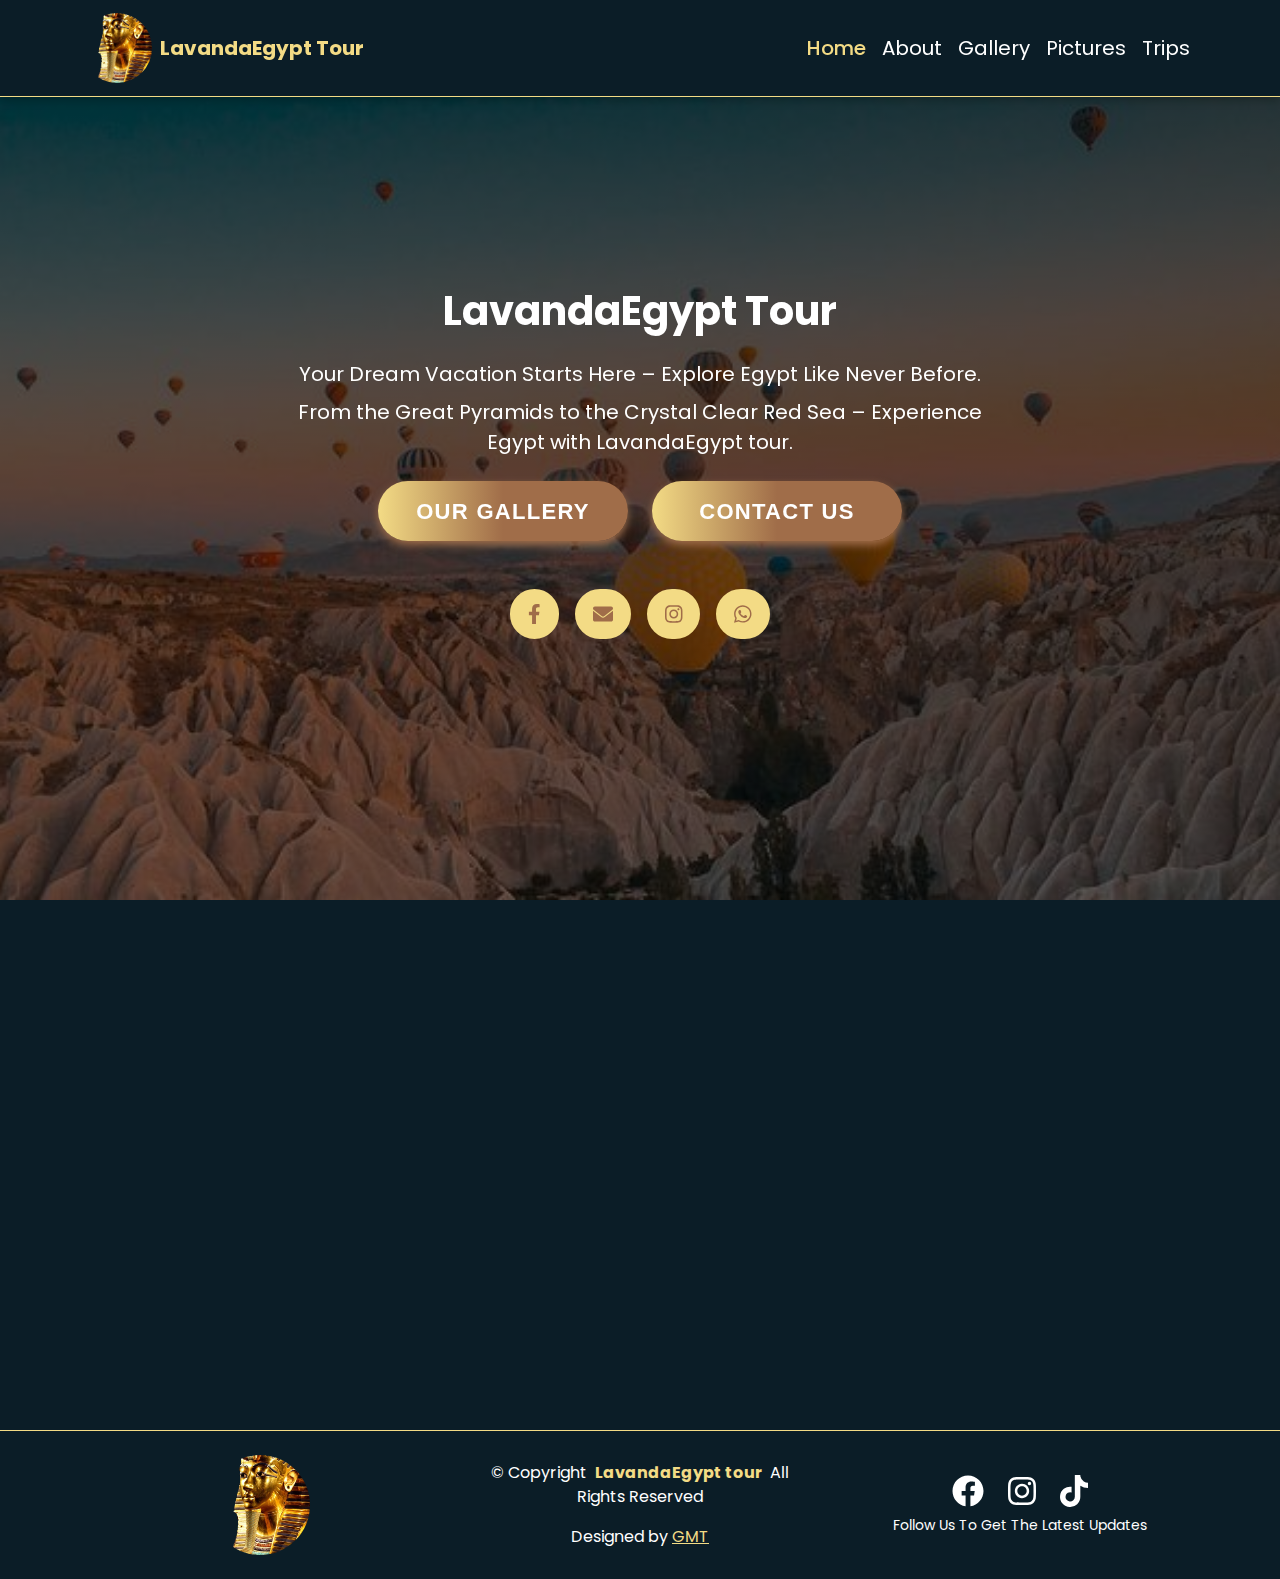
<file: bookTrip.html>
<!DOCTYPE html>
<html lang="en">
<head>
    <meta charset="UTF-8">
    <meta name="viewport" content="width=device-width, initial-scale=1.0">
    <link rel="icon" href="./assets/imgs/logo.png" />
    <link rel="stylesheet" href="assets/css/all.min.css">
    <link rel="stylesheet" href="assets/css/bootstrap.min.css">
    <link rel="stylesheet" href="assets/css/normalise.css">
    <link href="https://cdn.jsdelivr.net/npm/aos@2.3.4/dist/aos.css" rel="stylesheet">
    <link rel="stylesheet" href="assets/css/main.css">
     <!-- Google Font -->
     <link rel="preconnect" href="https://fonts.googleapis.com" />
     <link rel="preconnect" href="https://fonts.gstatic.com" crossorigin />
     <link
       href="https://fonts.googleapis.com/css2?family=Poppins:ital,wght@0,100;0,200;0,300;0,400;0,500;0,600;0,700;0,800;0,900;1,100;1,200;1,300;1,400;1,500;1,600;1,700;1,800;1,900&display=swap"
       rel="stylesheet"
     />
     <link
     rel="stylesheet"
     href="https://cdn.jsdelivr.net/npm/swiper@11/swiper-bundle.min.css"
   />
    
     <title>LavandaEgypt tour</title>
</head>
<body>
    <nav class="navbar navbar-expand-lg fixed-top py-2">
        <div class="container-fluid container-lg">
          <a class="navbar-brand" href="index.html">
            <div class="d-flex align-items-center gap-2">
                <img
                  src="./assets/imgs/logo.png"
                  alt="logo image"
                />
                <p class="fw-bold fs-5 m-0 text-capitalize" >
                  LavandaEgypt tour
                </p>
              </div>
          </a>
          <button class="navbar-toggler" type="button" data-bs-toggle="collapse" data-bs-target="#navbarSupportedContent" aria-controls="navbarSupportedContent" aria-expanded="false" aria-label="Toggle navigation">
            <i class="fa-solid fa-bars"></i>
          </button>
          <div class="collapse navbar-collapse" id="navbarSupportedContent">
            <ul class="navbar-nav ms-auto mb-2 mb-lg-0 text-center">
              <li class="nav-item">
                <a class="nav-link fs-5 active" aria-current="page" href="index.html">Home</a>
              </li>
              <li class="nav-item">
                <a class="nav-link fs-5" href="index.html">About</a>
              </li>
              <li class="nav-item">
                <a class="nav-link fs-5" href="index.html">Gallery</a>
              </li>
              <li class="nav-item">
                <a class="nav-link fs-5" href="index.html">Pictures</a>
              </li>
              <li class="nav-item">
                <a class="nav-link fs-5" href="index.html">Trips</a>
              </li>
            </ul>
          </div>
        </div>
    </nav>
    <header id="home">
        <section>
            <div class="container" data-aos="zoom-in" data-aos-delay="100">
                <h1 class="fw-bold mb-4 fs-1 pt-5 text-capitalize">LavandaEgypt tour</h1>
                <p class="fs-5 text-center mb-2  text-white">Your Dream Vacation Starts Here – Explore Egypt Like Never Before.</p>
                <p class="fs-5 text-center mb-4  text-white">From the Great Pyramids to the Crystal Clear Red Sea – Experience <br> Egypt with LavandaEgypt tour.</p>
                <div class="d-flex gap-4 flex-wrap justify-content-center">
                     <a href="index.html">
                        <button class="main-button">Our Gallery</button>
                      </a>
                      <a href="https://wa.me/+201067528634">
                        <button class="main-button">Contact Us</button>
                      </a>
                </div>
                <div class=" d-flex justify-content-center align-items-center mx-5 gap-3 my-5">
                    <a   class="btn contained-circle-btn btn-lg rounded-pill"
                        target="_blank"
                        href="https://www.facebook.com/nile.gold.92"
                    > 
                      <i class="fa-brands fa-facebook-f"></i>
                    </a>
                    <a   class="btn contained-circle-btn btn-lg rounded-pill"
                        target="_blank"
                        href="mailto:nilegold159@gmail.com"
                    > 
                       <i class="fa-solid fa-envelope"></i>
                    </a>
                    <a   class="btn contained-circle-btn btn-lg rounded-pill"
                    target="_blank"
                    href="https://www.instagram.com/nile.gold.92?igsh=MWJlcjRsdWlhYTVrMw=="> <i class="fa-brands fa-instagram"></i></a>
                    <a   class="btn contained-circle-btn btn-lg rounded-pill"
                    target="_blank"
                    href="https://wa.me/+201067528634"> <i class="fa-brands fa-whatsapp"></i></a>
                </div>
            </div>
        </section>
    </header>

<section>
    <div class="container book-trip mt-5 mb-5 position-relative">
        <div class="d-flex align-items-center justify-content-center">
          <a class="designed-title mx-auto" data-aos="fade-right" data-aos-delay="200">
            <span></span>
            <span></span>
            <span></span>
            <span></span>
            Book Trip
          </a>
        </div>

        <div
          class="d-flex align-items-center justify-content-center flex-column gap-4"
          data-aos="fade-right" data-aos-delay="200"
        >
          <div class="row w-100 gap-5">
            <div class="col px-0">
              <input
                type="text"
                class="form-control form-control-lg"
                placeholder="Full name"
                aria-label="Full name"
              />
            </div>
            <div class="col px-0">
              <input
                type="text"
                class="form-control form-control-lg"
                placeholder="Trip Name"
                aria-label="Trip Name"
              />
            </div>
          </div>
          <input
            type="email"
            class="form-control form-control-lg"
            placeholder="Email"
            aria-label="email"
          />
          <input
            type="number"
            class="form-control form-control-lg"
            placeholder="Phone"
            aria-label="phone"
          />
          <div class="d-flex w-100 justify-content-start">
            <button class="main-button" type="submit">Submit</button>
          </div>
        </div>
      </div>
</section>


    <footer class="mt-5 p-4">
        <div class="container">
            <div class="row row-cols-1 row-cols-md-2 row-cols-lg-3 g-4 d-flex align-items-center justify-content-center">
                <div class="d-flex align-items-center justify-content-center">
                    <img src="assets/imgs/logo.png" alt="logo image">
                </div>
                <div class="copyright">
                    <div class="container text-center">
                        <p>
                            © <span>Copyright</span>
                            <strong class="px-1 sitename">LavandaEgypt tour</strong>
                            <span>All Rights Reserved</span>
                        </p>
                        <div class="credits">
                            Designed by
                            <a href="#">GMT</a>
                        </div>
                    </div>
                </div>
                <div>
                    <div class="icons-brands d-flex gap-4 align-items-center justify-content-center">
                        <a href="https://www.facebook.com/nile.gold.92" class="icon" 
                            ><i class="fa-brands fa-facebook fa-2xl"></i
                            ></a>
                            <a href="https://www.instagram.com/nile.gold.92?igsh=MWJlcjRsdWlhYTVrMw==" class="icon" 
                            ><i class="fa-brands fa-instagram fa-2xl"></i
                            ></a>
                            <a href="#" class="icon" 
                            ><i class="fa-brands fa-tiktok fa-2xl"></i
                            ></a>
                    </div>
                    <p
                    class="mt-2 mb-0 text-center"
                    style="font-size: 14px; color: var(--text-color)"
                  >
                    Follow Us To Get The Latest Updates
                  </p>
                </div>

            </div>
        </div>
     </footer>
    

    <script src="assets/js/all.min.js"></script>
    <script src="assets/js/bootstrap.bundle.min.js"></script>
    <script src="https://cdn.jsdelivr.net/npm/aos@2.3.4/dist/aos.js"></script>
    <script src="https://cdn.jsdelivr.net/npm/swiper@11/swiper-bundle.min.js"></script>
    <script src="assets/js/index.js"></script>
    
</body>
</html>
</file>
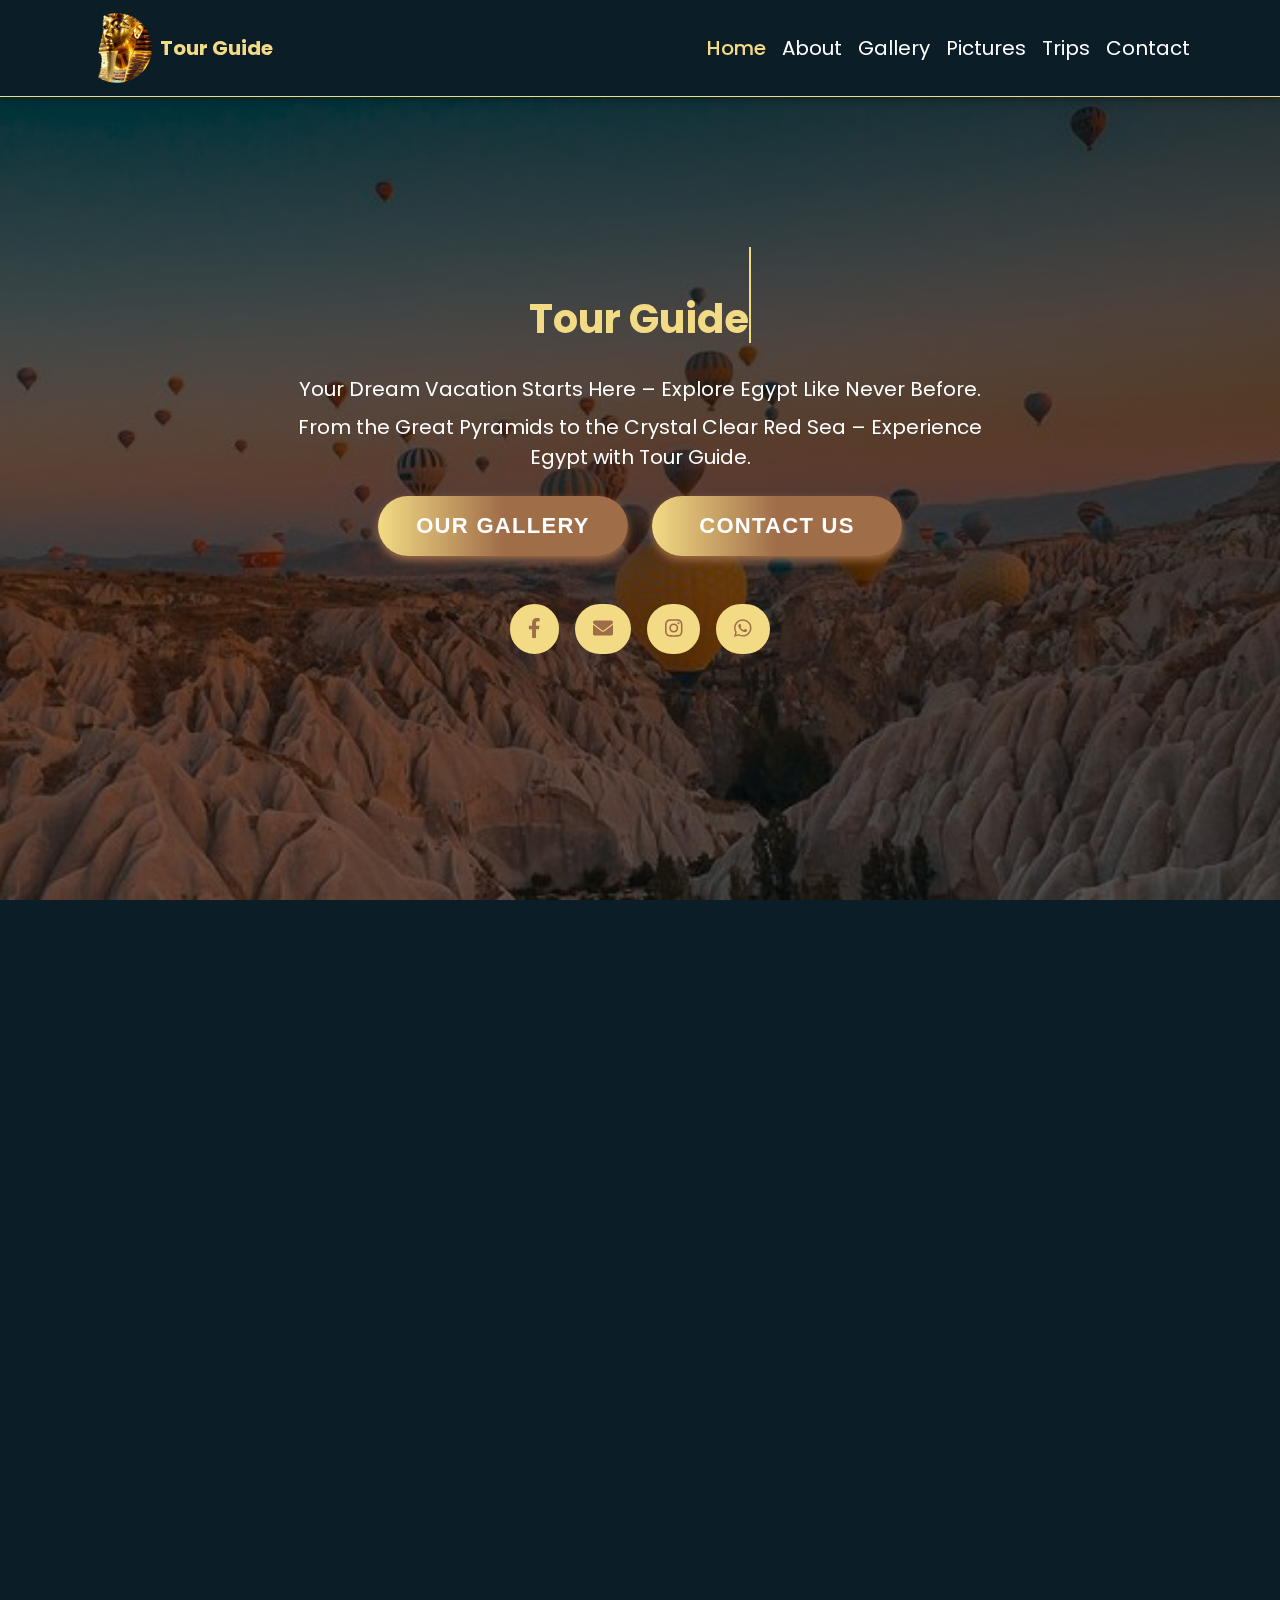
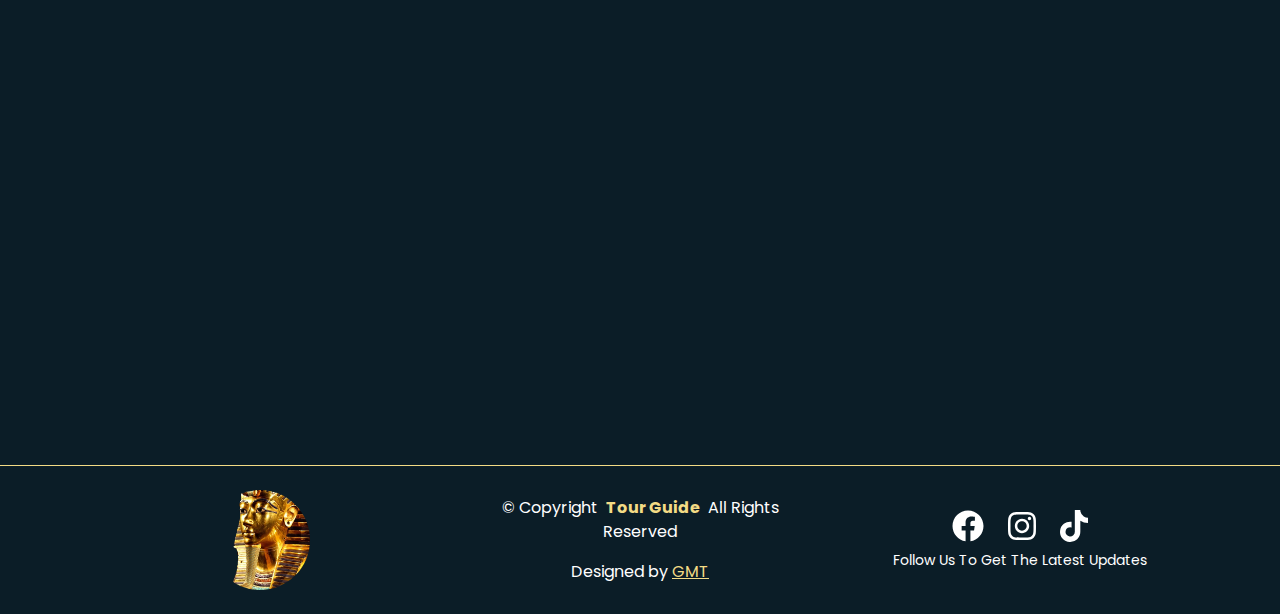
<file: tripDetails.html>
<!DOCTYPE html>
<html lang="en">
<head>
    <meta charset="UTF-8">
    <meta name="viewport" content="width=device-width, initial-scale=1.0">
    <link rel="icon" href="./assets/imgs/logo.png" />
    <link rel="stylesheet" href="assets/css/all.min.css">
    <link rel="stylesheet" href="assets/css/bootstrap.min.css">
    <link rel="stylesheet" href="assets/css/normalise.css">
    <link href="https://cdn.jsdelivr.net/npm/aos@2.3.4/dist/aos.css" rel="stylesheet">
    <link rel="stylesheet" href="assets/css/main.css">
     <!-- Google Font -->
     <link rel="preconnect" href="https://fonts.googleapis.com" />
     <link rel="preconnect" href="https://fonts.gstatic.com" crossorigin />
     <link
       href="https://fonts.googleapis.com/css2?family=Poppins:ital,wght@0,100;0,200;0,300;0,400;0,500;0,600;0,700;0,800;0,900;1,100;1,200;1,300;1,400;1,500;1,600;1,700;1,800;1,900&display=swap"
       rel="stylesheet"
     />
     <link
     rel="stylesheet"
     href="https://cdn.jsdelivr.net/npm/swiper@11/swiper-bundle.min.css"
   />
    
     <title>Tour Guide</title>
</head>
<body>
<!-- navbar -->
    <nav class="navbar navbar-expand-lg fixed-top py-2">
        <div class="container-fluid container-lg">
          <a class="navbar-brand" href="index.html">
            <div class="d-flex align-items-center gap-2">
                <img
                  src="./assets/imgs/logo.png"
                  alt="logo image"
                />
                <p class="fw-bold fs-5 m-0 text-capitalize" >
                  Tour Guide
                </p>
              </div>
          </a>
          <button class="navbar-toggler" type="button" data-bs-toggle="collapse" data-bs-target="#navbarSupportedContent" aria-controls="navbarSupportedContent" aria-expanded="false" aria-label="Toggle navigation">
            <i class="fa-solid fa-bars"></i>
          </button>
          <div class="collapse navbar-collapse" id="navbarSupportedContent">
            <ul class="navbar-nav ms-auto mb-2 mb-lg-0 text-center">
              <li class="nav-item">
                <a class="nav-link fs-5 active" aria-current="page" href="index.html">Home</a>
              </li>
              <li class="nav-item">
                <a class="nav-link fs-5" href="index.html">About</a>
              </li>
              <li class="nav-item">
                <a class="nav-link fs-5" href="index.html">Gallery</a>
              </li>
              <li class="nav-item">
                <a class="nav-link fs-5" href="index.html">Pictures</a>
              </li>
              <li class="nav-item">
                <a class="nav-link fs-5" href="#trips">Trips</a>
              </li>
              <li class="nav-item">
                <a class="nav-link fs-5" href="bookTrip.html">Contact</a>
              </li>
            </ul>
          </div>
        </div>
    </nav>
    <!-- header -->
    <header id="home">
        <section>
            <div class="container" data-aos="zoom-in" data-aos-delay="200">
              <div class="typing-container">
                <h1 class="fw-bold mb-4 fs-1 pt-5 mt-5 text-capitalize">Tour Guide</h1>
              </div>
                <p class="fs-5 text-center mb-2  text-white">Your Dream Vacation Starts Here – Explore Egypt Like Never Before.</p>
                <p class="fs-5 text-center mb-4  text-white">From the Great Pyramids to the Crystal Clear Red Sea – Experience <br> Egypt with Tour Guide.</p>
                <div class="d-flex gap-4 flex-wrap justify-content-center">
                     <a href="index.html">
                        <button class="main-button">Our Gallery</button>
                      </a>
                      <a href="https://wa.me/+201067528634">
                        <button class="main-button">Contact Us</button>
                      </a>
                </div>
                <div class=" d-flex justify-content-center align-items-center mx-5 gap-3 my-5">
                    <a   class="btn contained-circle-btn btn-lg rounded-pill"
                        target="_blank"
                        href="https://www.facebook.com/nile.gold.92"
                    > 
                      <i class="fa-brands fa-facebook-f"></i>
                    </a>
                    <a   class="btn contained-circle-btn btn-lg rounded-pill"
                        target="_blank"
                        href="mailto:nilegold159@gmail.com"
                    > 
                       <i class="fa-solid fa-envelope"></i>
                    </a>
                    <a   class="btn contained-circle-btn btn-lg rounded-pill"
                    target="_blank"
                    href="https://www.instagram.com/nile.gold.92?igsh=MWJlcjRsdWlhYTVrMw=="> <i class="fa-brands fa-instagram"></i></a>
                    <a   class="btn contained-circle-btn btn-lg rounded-pill"
                    target="_blank"
                    href="https://wa.me/+201067528634"> <i class="fa-brands fa-whatsapp"></i></a>
                </div>
            </div>
        </section>
    </header>
    <!-- trip details -->
    <section id="trip-details" class="trip-detail container my-5 pt-5">
        <div class="container trips mt-5 mb-5 position-relative" id="trips">
            <div class="photos-of-trip d-flex flex-column justify-content-center align-items-center gap-4" data-aos="fade-up" data-aos-delay="200">
                <img src="assets/imgs/pictures/img22.jpg" id="main-trip-image" />
            </div>
            <div class="content p-4 mt-5" data-aos="fade-up" data-aos-delay="200">
                <div class="d-flex align-items-center gap-2 mt-5">
                    <h3 class="trip-name">Trip Name :</h3>
                    <p class="h3 trip-name">Lorem, ipsum.</p>
                </div>
                <div class="d-flex flex-column gap-2 mt-3">
                    <h3>Description:</h3>
                    <p>Lorem ipsum dolor, sit amet consectetur adipisicing elit. Fugiat odit magni sit voluptatem a! Repellendus quisquam in, minus ut fugiat provident amet. Et voluptas laborum fugiat dolorem voluptates tenetur rerum?</p>
                    <h3 class="price mb-2">300$</h3>
                </div>

                <div class="d-flex justify-content-center align-items-center ">
                    <a href="https://wa.me/+201067528634">
                      <button class="main-button">Contact Us</button>
                    </a>
                </div>
            </div>
        </div>
    
        
    </section>
    
    <!-- footer -->
    <footer class="mt-5 p-4">
        <div class="container">
            <div class="row row-cols-1 row-cols-md-2 row-cols-lg-3 g-4 d-flex align-items-center justify-content-center">
                <div class="d-flex align-items-center justify-content-center">
                    <img src="assets/imgs/logo.png" alt="logo image">
                </div>
                <div class="copyright">
                    <div class="container text-center">
                        <p>
                            © <span>Copyright</span>
                            <strong class="px-1 sitename">Tour Guide</strong>
                            <span>All Rights Reserved</span>
                        </p>
                        <div class="credits">
                            Designed by
                            <a href="#">GMT</a>
                        </div>
                    </div>
                </div>
                <div>
                    <div class="icons-brands d-flex gap-4 align-items-center justify-content-center">
                        <a href="https://www.facebook.com/nile.gold.92" class="icon" 
                            ><i class="fa-brands fa-facebook fa-2xl"></i
                            ></a>
                            <a href="https://www.instagram.com/nile.gold.92?igsh=MWJlcjRsdWlhYTVrMw==" class="icon" 
                            ><i class="fa-brands fa-instagram fa-2xl"></i
                            ></a>
                            <a href="#" class="icon" 
                            ><i class="fa-brands fa-tiktok fa-2xl"></i
                            ></a>
                    </div>
                    <p
                    class="mt-2 mb-0 text-center follow"
                   
                  >
                    Follow Us To Get The Latest Updates
                  </p>
                </div>

            </div>
        </div>
     </footer>
    

    <script src="assets/js/all.min.js"></script>
    <script src="assets/js/bootstrap.bundle.min.js"></script>
    <script src="https://cdn.jsdelivr.net/npm/aos@2.3.4/dist/aos.js"></script>
    <script src="https://cdn.jsdelivr.net/npm/swiper@11/swiper-bundle.min.js"></script>
    <script src="assets/js/index.js"></script>
</body>
</html>
</file>
<file: assets/css/main.css>
:root {
    --background-color: #0b1d27;
    --secondary-bg-color: #eee;
    --main-color: #f3db85; 
    --second-color: #a06d49 ; 
    --text-color: white;
  }
  ::selection{
    background-color: var(--second-color);
    color: white;
  }
  html{
    scroll-padding-top:95px;
    
  }
  body {
    margin: 0;
    font-family: "Poppins", sans-serif;
    background-color: var(--background-color) !important;
    color: var(--text-color);
    position: relative;
  }
 .overlay{
    background-color: rgba(0, 0, 0, 0.4);
    position: absolute;
    inset: 0;

 }
  ::-webkit-scrollbar {
    background-color: var(--background-color);
    width: 8px;
  }
  ::-webkit-scrollbar-thumb {
    background-color: var(--main-color);
  }
  .navbar{
    background-color: var(--background-color);
    border-bottom: 1px solid var(--main-color);
    box-shadow: 0 2px 10px rgba(0, 0, 0, 0.3);
  }
  .navbar-brand p{
    color: var(--main-color);
  }
  .navbar-brand img{
    width: 70px;
    height: 70px;
    object-fit: cover;
    border-radius: 50%;   
  }
  .navbar a {
    color: var(--text-color);
  }
  .navbar a:hover,.navbar a:focus{
    color: var(--main-color);
  }
  .navbar-toggler{
    color: var(--main-color)!important;
  }
  .navbar-toggler:focus{
    border: none ;
    outline: none;
    box-shadow: none;
  }
  .nav-link.active{
    color: var(--main-color)!important;
    font-weight: 500;
  }
  header section {
    background-image: linear-gradient(rgba(0,0,0,.8), rgba(0,0,0,0.5)), url(../imgs/header8.jpg);
    background-size: cover;
    background-position: center;
    background-repeat: no-repeat;
    min-height: 100vh;
    display: flex; 
    justify-content: center; 
    align-items: center;     
    text-align: center;     
    padding: 20px;
  }
  .typing-container {
    display: inline-block;
  }
  .typing-container h1 {
    color: var(--main-color);
    overflow: hidden;
    white-space: nowrap;
    border-right: 2px solid var(--main-color);
    font-size: 2em;
    animation: typing 6s steps(120, end) alternate infinite,
               blink 14s infinite;
  }
  @keyframes typing {
    0% {
      width: 0;
    }
    50% {
      width: 100%;
    }
    100% {
      width: 0;
    }
  }
  @keyframes blink {
    50% {
      border-color: transparent;
    }
  }

  
.btn:focus{
    box-shadow: none;
}
  .main-button {
    min-width: 250px;
    min-height: 60px;
    display: inline-flex;
    font-family: 'Nunito', sans-serif;
    font-size: 22px;
    align-items: center;
    justify-content: center;
    text-transform: uppercase;
    text-align: center;
    letter-spacing: 1.3px;
    font-weight: 700;
    color: #fff;
    background: var(--main-color);
    background: linear-gradient(90deg, var(--main-color) 0%, var(--second-color) 50%);
    border: none;
    border-radius: 1000px;
    transition: all 0.3s ease-in-out 0s;
    cursor: pointer;
    outline: none;
    position: relative;
    padding: 10px;
    box-shadow: 0 4px 8px #a06d49;
  }
  .main-button:hover{
    transform: translateY(-4px);
  }
  
  
header .btn.rounded-pill {
    color: white !important;
    border: 2px solid var(--main-color) !important;
    background-color: var(--main-color);
    color: var(--second-color)!important;
    transition: all 0.3s;
  }
header .btn.rounded-pill:hover {
    color: var(--main-color) !important;
    background-color: transparent;
  }

  .about img{
    width: 100%;
    display: block;
  }
  .designed-title {
    position: relative;
    display: inline-block;
    padding: 25px 30px;
    margin: 40px 0;
    color: var(--main-color);
    text-decoration: none;
    text-transform: uppercase;
    transition: 0.5s;
    letter-spacing: 4px;
    overflow: hidden;
    margin-right: 50px;
    background: var(--background-color);
    border: 2px solid var(--main-color);
  }
  
  .designed-title:hover {
    background: var(--main-color);
    color: var(--background-color);
    box-shadow: 0 0 5px var(--main-color), 0 0 25px var(--main-color),
      0 0 50px var(--main-color), 0 0 200px var(--main-color);
    -webkit-box-reflect: below 1px linear-gradient(transparent, rgba(0, 0, 0, 0.2));
  }
  
  .designed-title:nth-child(2) {
    filter: hue-rotate(110deg);
  }
  
  .designed-title span {
    position: absolute;
    display: block;
  }
  
  .designed-title span:nth-child(1) {
    top: 0;
    left: 0;
    width: 100%;
    height: 2px;
    background: linear-gradient(90deg, transparent, var(--main-color));
    animation: animate1 1s linear infinite;
  }
  
  @keyframes animate1 {
    0% {
      left: -100%;
    }
    50%,
    100% {
      left: 100%;
    }
  }
  
  .designed-title span:nth-child(2) {
    top: -100%;
    right: 0;
    width: 2px;
    height: 100%;
    background: linear-gradient(180deg, transparent, var(--main-color));
    animation: animate2 1s linear infinite;
    animation-delay: 0.25s;
  }
  
  @keyframes animate2 {
    0% {
      top: -100%;
    }
    50%,
    100% {
      top: 100%;
    }
  }
  
  .designed-title span:nth-child(3) {
    bottom: 0;
    right: 0;
    width: 100%;
    height: 2px;
    background: linear-gradient(270deg, transparent, var(--main-color));
    animation: animate3 1s linear infinite;
    animation-delay: 0.5s;
  }
  
  @keyframes animate3 {
    0% {
      right: -100%;
    }
    50%,
    100% {
      right: 100%;
    }
  }
  
  .designed-title span:nth-child(4) {
    bottom: -100%;
    left: 0;
    width: 2px;
    height: 100%;
    background: linear-gradient(360deg, transparent, var(--main-color));
    animation: animate4 1s linear infinite;
    animation-delay: 0.75s;
  }
  
  @keyframes animate4 {
    0% {
      bottom: -100%;
    }
    50%,
    100% {
      bottom: 100%;
    }
  }

  .about span{
    color: var(--main-color);
}

.about .content{
  overflow: hidden;
    position: relative;
}
.animate-heading {
  display: inline-block;
  position: relative;
  opacity: 0;
  transform: translateX(-100%);
  animation-duration: 7s;
  animation-name: slideIn;
  animation-iteration-count: infinite;
}


@keyframes slideIn {
  0% {
    transform: translateX(-100%);
    opacity: 0;
  }
  100% {
    transform: translateX(0);
    opacity: 1;
  }
}

.card {
    background-color: var(--secondary-bg-color);
    color: var(--text-color);
    transition: all 0.5s ease-in-out;
    cursor: pointer;
    height: 280px;  
    border-radius: 10px;
  }
  .card:hover {
    transform: scale(1.04);
  }
  .contained-circle-btn:hover{
    background-color: transparent !important;
    color: var(--main-color) !important;
  }

  .modal .modal-body .modal-video{
    width: 100%;
    height: 500px;

  }

  .card video{
    width: 100%;
    object-fit: cover;
  }
  .trips .card{
    height: 560px;
    overflow: hidden;
    background-color:transparent;
    border: 1px solid var(--main-color);
    box-shadow: 0 4px 8px #a06d49;
  }
  .trips .card img{
    width: 100%;
    height: 300px;
    object-fit: cover;
    
  }
  .trips .card .content{
    padding: 10px;
  }
  .trips .card h3{
    color: #eeab7b;
  }
  .trips .card a{
    text-decoration: none;
    border: 1px solid var(--main-color);
    padding: 10px 20px;
    border-radius: 1000px;
    text-transform: capitalize;
    transition: all 0.5s ease-in-out;
  }
  .trips .card button{
    background-color: transparent;
    border: none;
    color: var(--main-color);
    transition: all 0.2s ease-in-out;
  }
  .trips .card a:hover{ 
    background-color: var(--second-color);
    border: 1px solid var(--second-color);
  }
  .trips .card button:hover{
    color: white;
  }
  .trip-detail .content{
    box-shadow: 0 4px 8px #a06d49;
  }
  .trip-detail h3{
    color: #f5aa74;
  }
  .trip-detail img{
    width: 100%;
    object-fit: cover;
  }
  .trip-detail .price{
    color: var(--main-color);
  }
  .trip-detail .trip-name{
    font-size: 23px;
  }
  @media screen and (min-width:992px) {
    .trips .card{
      height: 530px;
    }
    .trip-detail img{
      width: 50%;
      object-fit: cover;
    }
    .trip-detail .trip-name{
      font-size: 30px;
    }
  }
  @media screen and (min-width:1200px){
    .trips .card{
      height: 500px;
    }
  }
  .swiper {
    width: 100%;
    height: 100%;
  }
  
  .swiper-slide {
    text-align: center;
    font-size: 18px;
    background: #fff;
    display: flex;
    justify-content: center;
    align-items: center;
  }
  

  .swiper-slide img {
    display: block;
    width: 100%;
    height: 400px;
    object-fit: cover;
  }
  
  .swiper-button-next,
  .swiper-button-prev{
    color: var(--main-color) !important;
  }
  
  .swiper-pagination-bullet{
    background-color: var(--main-color) !important;
  }
  footer{
    border-top: 1px solid var(--main-color);
  }

  footer img{
    width: 100px;
    height: 100px;
    object-fit: cover;
    border-radius: 50%;
  }
  footer .sitename{
    color: var(--main-color);
  }
  footer .credits a{
    color: var(--main-color);
  }

  footer .icons-brands a{
    color: var(--text-color);
    transition: all 0.5s ease-in-out;
  }
  footer .icons-brands a:hover{
    color: var(--main-color);
  }
  footer .follow{
    font-size: 14px;
    color: var(--text-color);
  }
  .modal-content{
    background-color: var(--background-color)!important;
  }
  .modal-content .btn-close{
    color: var(--main-color)!important;
    background: none;
  }
  .modal-header {
    border-bottom: 1px solid var(--main-color);
  }
  .modal-footer{
    border-top: 1px solid var(--main-color);

  }
  .modal h1, .modal p {
    color: var(--main-color);
  }
</file>
<file: assets/css/all.min.css>
.fa {
  font-family: var(--fa-style-family, "Font Awesome 6 Free");
  font-weight: var(--fa-style, 900);
}
.fa,
.fa-brands,
.fa-classic,
.fa-regular,
.fa-sharp,
.fa-solid,
.fab,
.far,
.fas {
  -moz-osx-font-smoothing: grayscale;
  -webkit-font-smoothing: antialiased;
  display: var(--fa-display, inline-block);
  font-style: normal;
  font-variant: normal;
  line-height: 1;
  text-rendering: auto;
}
.fa-classic,
.fa-regular,
.fa-solid,
.far,
.fas {
  font-family: "Font Awesome 6 Free";
}
.fa-brands,
.fab {
  font-family: "Font Awesome 6 Brands";
}
.fa-1x {
  font-size: 1em;
}
.fa-2x {
  font-size: 2em;
}
.fa-3x {
  font-size: 3em;
}
.fa-4x {
  font-size: 4em;
}
.fa-5x {
  font-size: 5em;
}
.fa-6x {
  font-size: 6em;
}
.fa-7x {
  font-size: 7em;
}
.fa-8x {
  font-size: 8em;
}
.fa-9x {
  font-size: 9em;
}
.fa-10x {
  font-size: 10em;
}
.fa-2xs {
  font-size: 0.625em;
  line-height: 0.1em;
  vertical-align: 0.225em;
}
.fa-xs {
  font-size: 0.75em;
  line-height: 0.08333em;
  vertical-align: 0.125em;
}
.fa-sm {
  font-size: 0.875em;
  line-height: 0.07143em;
  vertical-align: 0.05357em;
}
.fa-lg {
  font-size: 1.25em;
  line-height: 0.05em;
  vertical-align: -0.075em;
}
.fa-xl {
  font-size: 1.5em;
  line-height: 0.04167em;
  vertical-align: -0.125em;
}
.fa-2xl {
  font-size: 2em;
  line-height: 0.03125em;
  vertical-align: -0.1875em;
}
.fa-fw {
  text-align: center;
  width: 1.25em;
}
.fa-ul {
  list-style-type: none;
  margin-left: var(--fa-li-margin, 2.5em);
  padding-left: 0;
}
.fa-ul > li {
  position: relative;
}
.fa-li {
  left: calc(var(--fa-li-width, 2em) * -1);
  position: absolute;
  text-align: center;
  width: var(--fa-li-width, 2em);
  line-height: inherit;
}
.fa-border {
  border-radius: var(--fa-border-radius, 0.1em);
  border: var(--fa-border-width, 0.08em) var(--fa-border-style, solid)
    var(--fa-border-color, #eee);
  padding: var(--fa-border-padding, 0.2em 0.25em 0.15em);
}
.fa-pull-left {
  float: left;
  margin-right: var(--fa-pull-margin, 0.3em);
}
.fa-pull-right {
  float: right;
  margin-left: var(--fa-pull-margin, 0.3em);
}
.fa-beat {
  -webkit-animation-name: fa-beat;
  animation-name: fa-beat;
  -webkit-animation-delay: var(--fa-animation-delay, 0s);
  animation-delay: var(--fa-animation-delay, 0s);
  -webkit-animation-direction: var(--fa-animation-direction, normal);
  animation-direction: var(--fa-animation-direction, normal);
  -webkit-animation-duration: var(--fa-animation-duration, 1s);
  animation-duration: var(--fa-animation-duration, 1s);
  -webkit-animation-iteration-count: var(
    --fa-animation-iteration-count,
    infinite
  );
  animation-iteration-count: var(--fa-animation-iteration-count, infinite);
  -webkit-animation-timing-function: var(--fa-animation-timing, ease-in-out);
  animation-timing-function: var(--fa-animation-timing, ease-in-out);
}
.fa-bounce {
  -webkit-animation-name: fa-bounce;
  animation-name: fa-bounce;
  -webkit-animation-delay: var(--fa-animation-delay, 0s);
  animation-delay: var(--fa-animation-delay, 0s);
  -webkit-animation-direction: var(--fa-animation-direction, normal);
  animation-direction: var(--fa-animation-direction, normal);
  -webkit-animation-duration: var(--fa-animation-duration, 1s);
  animation-duration: var(--fa-animation-duration, 1s);
  -webkit-animation-iteration-count: var(
    --fa-animation-iteration-count,
    infinite
  );
  animation-iteration-count: var(--fa-animation-iteration-count, infinite);
  -webkit-animation-timing-function: var(
    --fa-animation-timing,
    cubic-bezier(0.28, 0.84, 0.42, 1)
  );
  animation-timing-function: var(
    --fa-animation-timing,
    cubic-bezier(0.28, 0.84, 0.42, 1)
  );
}
.fa-fade {
  -webkit-animation-name: fa-fade;
  animation-name: fa-fade;
  -webkit-animation-iteration-count: var(
    --fa-animation-iteration-count,
    infinite
  );
  animation-iteration-count: var(--fa-animation-iteration-count, infinite);
  -webkit-animation-timing-function: var(
    --fa-animation-timing,
    cubic-bezier(0.4, 0, 0.6, 1)
  );
  animation-timing-function: var(
    --fa-animation-timing,
    cubic-bezier(0.4, 0, 0.6, 1)
  );
}
.fa-beat-fade,
.fa-fade {
  -webkit-animation-delay: var(--fa-animation-delay, 0s);
  animation-delay: var(--fa-animation-delay, 0s);
  -webkit-animation-direction: var(--fa-animation-direction, normal);
  animation-direction: var(--fa-animation-direction, normal);
  -webkit-animation-duration: var(--fa-animation-duration, 1s);
  animation-duration: var(--fa-animation-duration, 1s);
}
.fa-beat-fade {
  -webkit-animation-name: fa-beat-fade;
  animation-name: fa-beat-fade;
  -webkit-animation-iteration-count: var(
    --fa-animation-iteration-count,
    infinite
  );
  animation-iteration-count: var(--fa-animation-iteration-count, infinite);
  -webkit-animation-timing-function: var(
    --fa-animation-timing,
    cubic-bezier(0.4, 0, 0.6, 1)
  );
  animation-timing-function: var(
    --fa-animation-timing,
    cubic-bezier(0.4, 0, 0.6, 1)
  );
}
.fa-flip {
  -webkit-animation-name: fa-flip;
  animation-name: fa-flip;
  -webkit-animation-delay: var(--fa-animation-delay, 0s);
  animation-delay: var(--fa-animation-delay, 0s);
  -webkit-animation-direction: var(--fa-animation-direction, normal);
  animation-direction: var(--fa-animation-direction, normal);
  -webkit-animation-duration: var(--fa-animation-duration, 1s);
  animation-duration: var(--fa-animation-duration, 1s);
  -webkit-animation-iteration-count: var(
    --fa-animation-iteration-count,
    infinite
  );
  animation-iteration-count: var(--fa-animation-iteration-count, infinite);
  -webkit-animation-timing-function: var(--fa-animation-timing, ease-in-out);
  animation-timing-function: var(--fa-animation-timing, ease-in-out);
}
.fa-shake {
  -webkit-animation-name: fa-shake;
  animation-name: fa-shake;
  -webkit-animation-duration: var(--fa-animation-duration, 1s);
  animation-duration: var(--fa-animation-duration, 1s);
  -webkit-animation-iteration-count: var(
    --fa-animation-iteration-count,
    infinite
  );
  animation-iteration-count: var(--fa-animation-iteration-count, infinite);
  -webkit-animation-timing-function: var(--fa-animation-timing, linear);
  animation-timing-function: var(--fa-animation-timing, linear);
}
.fa-shake,
.fa-spin {
  -webkit-animation-delay: var(--fa-animation-delay, 0s);
  animation-delay: var(--fa-animation-delay, 0s);
  -webkit-animation-direction: var(--fa-animation-direction, normal);
  animation-direction: var(--fa-animation-direction, normal);
}
.fa-spin {
  -webkit-animation-name: fa-spin;
  animation-name: fa-spin;
  -webkit-animation-duration: var(--fa-animation-duration, 2s);
  animation-duration: var(--fa-animation-duration, 2s);
  -webkit-animation-iteration-count: var(
    --fa-animation-iteration-count,
    infinite
  );
  animation-iteration-count: var(--fa-animation-iteration-count, infinite);
  -webkit-animation-timing-function: var(--fa-animation-timing, linear);
  animation-timing-function: var(--fa-animation-timing, linear);
}
.fa-spin-reverse {
  --fa-animation-direction: reverse;
}
.fa-pulse,
.fa-spin-pulse {
  -webkit-animation-name: fa-spin;
  animation-name: fa-spin;
  -webkit-animation-direction: var(--fa-animation-direction, normal);
  animation-direction: var(--fa-animation-direction, normal);
  -webkit-animation-duration: var(--fa-animation-duration, 1s);
  animation-duration: var(--fa-animation-duration, 1s);
  -webkit-animation-iteration-count: var(
    --fa-animation-iteration-count,
    infinite
  );
  animation-iteration-count: var(--fa-animation-iteration-count, infinite);
  -webkit-animation-timing-function: var(--fa-animation-timing, steps(8));
  animation-timing-function: var(--fa-animation-timing, steps(8));
}
@media (prefers-reduced-motion: reduce) {
  .fa-beat,
  .fa-beat-fade,
  .fa-bounce,
  .fa-fade,
  .fa-flip,
  .fa-pulse,
  .fa-shake,
  .fa-spin,
  .fa-spin-pulse {
    -webkit-animation-delay: -1ms;
    animation-delay: -1ms;
    -webkit-animation-duration: 1ms;
    animation-duration: 1ms;
    -webkit-animation-iteration-count: 1;
    animation-iteration-count: 1;
    transition-delay: 0s;
    transition-duration: 0s;
  }
}
@-webkit-keyframes fa-beat {
  0%,
  90% {
    -webkit-transform: scale(1);
    transform: scale(1);
  }
  45% {
    -webkit-transform: scale(var(--fa-beat-scale, 1.25));
    transform: scale(var(--fa-beat-scale, 1.25));
  }
}
@keyframes fa-beat {
  0%,
  90% {
    -webkit-transform: scale(1);
    transform: scale(1);
  }
  45% {
    -webkit-transform: scale(var(--fa-beat-scale, 1.25));
    transform: scale(var(--fa-beat-scale, 1.25));
  }
}
@-webkit-keyframes fa-bounce {
  0% {
    -webkit-transform: scale(1) translateY(0);
    transform: scale(1) translateY(0);
  }
  10% {
    -webkit-transform: scale(
        var(--fa-bounce-start-scale-x, 1.1),
        var(--fa-bounce-start-scale-y, 0.9)
      )
      translateY(0);
    transform: scale(
        var(--fa-bounce-start-scale-x, 1.1),
        var(--fa-bounce-start-scale-y, 0.9)
      )
      translateY(0);
  }
  30% {
    -webkit-transform: scale(
        var(--fa-bounce-jump-scale-x, 0.9),
        var(--fa-bounce-jump-scale-y, 1.1)
      )
      translateY(var(--fa-bounce-height, -0.5em));
    transform: scale(
        var(--fa-bounce-jump-scale-x, 0.9),
        var(--fa-bounce-jump-scale-y, 1.1)
      )
      translateY(var(--fa-bounce-height, -0.5em));
  }
  50% {
    -webkit-transform: scale(
        var(--fa-bounce-land-scale-x, 1.05),
        var(--fa-bounce-land-scale-y, 0.95)
      )
      translateY(0);
    transform: scale(
        var(--fa-bounce-land-scale-x, 1.05),
        var(--fa-bounce-land-scale-y, 0.95)
      )
      translateY(0);
  }
  57% {
    -webkit-transform: scale(1) translateY(var(--fa-bounce-rebound, -0.125em));
    transform: scale(1) translateY(var(--fa-bounce-rebound, -0.125em));
  }
  64% {
    -webkit-transform: scale(1) translateY(0);
    transform: scale(1) translateY(0);
  }
  to {
    -webkit-transform: scale(1) translateY(0);
    transform: scale(1) translateY(0);
  }
}
@keyframes fa-bounce {
  0% {
    -webkit-transform: scale(1) translateY(0);
    transform: scale(1) translateY(0);
  }
  10% {
    -webkit-transform: scale(
        var(--fa-bounce-start-scale-x, 1.1),
        var(--fa-bounce-start-scale-y, 0.9)
      )
      translateY(0);
    transform: scale(
        var(--fa-bounce-start-scale-x, 1.1),
        var(--fa-bounce-start-scale-y, 0.9)
      )
      translateY(0);
  }
  30% {
    -webkit-transform: scale(
        var(--fa-bounce-jump-scale-x, 0.9),
        var(--fa-bounce-jump-scale-y, 1.1)
      )
      translateY(var(--fa-bounce-height, -0.5em));
    transform: scale(
        var(--fa-bounce-jump-scale-x, 0.9),
        var(--fa-bounce-jump-scale-y, 1.1)
      )
      translateY(var(--fa-bounce-height, -0.5em));
  }
  50% {
    -webkit-transform: scale(
        var(--fa-bounce-land-scale-x, 1.05),
        var(--fa-bounce-land-scale-y, 0.95)
      )
      translateY(0);
    transform: scale(
        var(--fa-bounce-land-scale-x, 1.05),
        var(--fa-bounce-land-scale-y, 0.95)
      )
      translateY(0);
  }
  57% {
    -webkit-transform: scale(1) translateY(var(--fa-bounce-rebound, -0.125em));
    transform: scale(1) translateY(var(--fa-bounce-rebound, -0.125em));
  }
  64% {
    -webkit-transform: scale(1) translateY(0);
    transform: scale(1) translateY(0);
  }
  to {
    -webkit-transform: scale(1) translateY(0);
    transform: scale(1) translateY(0);
  }
}
@-webkit-keyframes fa-fade {
  50% {
    opacity: var(--fa-fade-opacity, 0.4);
  }
}
@keyframes fa-fade {
  50% {
    opacity: var(--fa-fade-opacity, 0.4);
  }
}
@-webkit-keyframes fa-beat-fade {
  0%,
  to {
    opacity: var(--fa-beat-fade-opacity, 0.4);
    -webkit-transform: scale(1);
    transform: scale(1);
  }
  50% {
    opacity: 1;
    -webkit-transform: scale(var(--fa-beat-fade-scale, 1.125));
    transform: scale(var(--fa-beat-fade-scale, 1.125));
  }
}
@keyframes fa-beat-fade {
  0%,
  to {
    opacity: var(--fa-beat-fade-opacity, 0.4);
    -webkit-transform: scale(1);
    transform: scale(1);
  }
  50% {
    opacity: 1;
    -webkit-transform: scale(var(--fa-beat-fade-scale, 1.125));
    transform: scale(var(--fa-beat-fade-scale, 1.125));
  }
}
@-webkit-keyframes fa-flip {
  50% {
    -webkit-transform: rotate3d(
      var(--fa-flip-x, 0),
      var(--fa-flip-y, 1),
      var(--fa-flip-z, 0),
      var(--fa-flip-angle, -180deg)
    );
    transform: rotate3d(
      var(--fa-flip-x, 0),
      var(--fa-flip-y, 1),
      var(--fa-flip-z, 0),
      var(--fa-flip-angle, -180deg)
    );
  }
}
@keyframes fa-flip {
  50% {
    -webkit-transform: rotate3d(
      var(--fa-flip-x, 0),
      var(--fa-flip-y, 1),
      var(--fa-flip-z, 0),
      var(--fa-flip-angle, -180deg)
    );
    transform: rotate3d(
      var(--fa-flip-x, 0),
      var(--fa-flip-y, 1),
      var(--fa-flip-z, 0),
      var(--fa-flip-angle, -180deg)
    );
  }
}
@-webkit-keyframes fa-shake {
  0% {
    -webkit-transform: rotate(-15deg);
    transform: rotate(-15deg);
  }
  4% {
    -webkit-transform: rotate(15deg);
    transform: rotate(15deg);
  }
  8%,
  24% {
    -webkit-transform: rotate(-18deg);
    transform: rotate(-18deg);
  }
  12%,
  28% {
    -webkit-transform: rotate(18deg);
    transform: rotate(18deg);
  }
  16% {
    -webkit-transform: rotate(-22deg);
    transform: rotate(-22deg);
  }
  20% {
    -webkit-transform: rotate(22deg);
    transform: rotate(22deg);
  }
  32% {
    -webkit-transform: rotate(-12deg);
    transform: rotate(-12deg);
  }
  36% {
    -webkit-transform: rotate(12deg);
    transform: rotate(12deg);
  }
  40%,
  to {
    -webkit-transform: rotate(0deg);
    transform: rotate(0deg);
  }
}
@keyframes fa-shake {
  0% {
    -webkit-transform: rotate(-15deg);
    transform: rotate(-15deg);
  }
  4% {
    -webkit-transform: rotate(15deg);
    transform: rotate(15deg);
  }
  8%,
  24% {
    -webkit-transform: rotate(-18deg);
    transform: rotate(-18deg);
  }
  12%,
  28% {
    -webkit-transform: rotate(18deg);
    transform: rotate(18deg);
  }
  16% {
    -webkit-transform: rotate(-22deg);
    transform: rotate(-22deg);
  }
  20% {
    -webkit-transform: rotate(22deg);
    transform: rotate(22deg);
  }
  32% {
    -webkit-transform: rotate(-12deg);
    transform: rotate(-12deg);
  }
  36% {
    -webkit-transform: rotate(12deg);
    transform: rotate(12deg);
  }
  40%,
  to {
    -webkit-transform: rotate(0deg);
    transform: rotate(0deg);
  }
}
@-webkit-keyframes fa-spin {
  0% {
    -webkit-transform: rotate(0deg);
    transform: rotate(0deg);
  }
  to {
    -webkit-transform: rotate(1turn);
    transform: rotate(1turn);
  }
}
@keyframes fa-spin {
  0% {
    -webkit-transform: rotate(0deg);
    transform: rotate(0deg);
  }
  to {
    -webkit-transform: rotate(1turn);
    transform: rotate(1turn);
  }
}
.fa-rotate-90 {
  -webkit-transform: rotate(90deg);
  transform: rotate(90deg);
}
.fa-rotate-180 {
  -webkit-transform: rotate(180deg);
  transform: rotate(180deg);
}
.fa-rotate-270 {
  -webkit-transform: rotate(270deg);
  transform: rotate(270deg);
}
.fa-flip-horizontal {
  -webkit-transform: scaleX(-1);
  transform: scaleX(-1);
}
.fa-flip-vertical {
  -webkit-transform: scaleY(-1);
  transform: scaleY(-1);
}
.fa-flip-both,
.fa-flip-horizontal.fa-flip-vertical {
  -webkit-transform: scale(-1);
  transform: scale(-1);
}
.fa-rotate-by {
  -webkit-transform: rotate(var(--fa-rotate-angle, none));
  transform: rotate(var(--fa-rotate-angle, none));
}
.fa-stack {
  display: inline-block;
  height: 2em;
  line-height: 2em;
  position: relative;
  vertical-align: middle;
  width: 2.5em;
}
.fa-stack-1x,
.fa-stack-2x {
  left: 0;
  position: absolute;
  text-align: center;
  width: 100%;
  z-index: var(--fa-stack-z-index, auto);
}
.fa-stack-1x {
  line-height: inherit;
}
.fa-stack-2x {
  font-size: 2em;
}
.fa-inverse {
  color: var(--fa-inverse, #fff);
}
.fa-0:before {
  content: "\30";
}
.fa-1:before {
  content: "\31";
}
.fa-2:before {
  content: "\32";
}
.fa-3:before {
  content: "\33";
}
.fa-4:before {
  content: "\34";
}
.fa-5:before {
  content: "\35";
}
.fa-6:before {
  content: "\36";
}
.fa-7:before {
  content: "\37";
}
.fa-8:before {
  content: "\38";
}
.fa-9:before {
  content: "\39";
}
.fa-fill-drip:before {
  content: "\f576";
}
.fa-arrows-to-circle:before {
  content: "\e4bd";
}
.fa-chevron-circle-right:before,
.fa-circle-chevron-right:before {
  content: "\f138";
}
.fa-at:before {
  content: "\40";
}
.fa-trash-alt:before,
.fa-trash-can:before {
  content: "\f2ed";
}
.fa-text-height:before {
  content: "\f034";
}
.fa-user-times:before,
.fa-user-xmark:before {
  content: "\f235";
}
.fa-stethoscope:before {
  content: "\f0f1";
}
.fa-comment-alt:before,
.fa-message:before {
  content: "\f27a";
}
.fa-info:before {
  content: "\f129";
}
.fa-compress-alt:before,
.fa-down-left-and-up-right-to-center:before {
  content: "\f422";
}
.fa-explosion:before {
  content: "\e4e9";
}
.fa-file-alt:before,
.fa-file-lines:before,
.fa-file-text:before {
  content: "\f15c";
}
.fa-wave-square:before {
  content: "\f83e";
}
.fa-ring:before {
  content: "\f70b";
}
.fa-building-un:before {
  content: "\e4d9";
}
.fa-dice-three:before {
  content: "\f527";
}
.fa-calendar-alt:before,
.fa-calendar-days:before {
  content: "\f073";
}
.fa-anchor-circle-check:before {
  content: "\e4aa";
}
.fa-building-circle-arrow-right:before {
  content: "\e4d1";
}
.fa-volleyball-ball:before,
.fa-volleyball:before {
  content: "\f45f";
}
.fa-arrows-up-to-line:before {
  content: "\e4c2";
}
.fa-sort-desc:before,
.fa-sort-down:before {
  content: "\f0dd";
}
.fa-circle-minus:before,
.fa-minus-circle:before {
  content: "\f056";
}
.fa-door-open:before {
  content: "\f52b";
}
.fa-right-from-bracket:before,
.fa-sign-out-alt:before {
  content: "\f2f5";
}
.fa-atom:before {
  content: "\f5d2";
}
.fa-soap:before {
  content: "\e06e";
}
.fa-heart-music-camera-bolt:before,
.fa-icons:before {
  content: "\f86d";
}
.fa-microphone-alt-slash:before,
.fa-microphone-lines-slash:before {
  content: "\f539";
}
.fa-bridge-circle-check:before {
  content: "\e4c9";
}
.fa-pump-medical:before {
  content: "\e06a";
}
.fa-fingerprint:before {
  content: "\f577";
}
.fa-hand-point-right:before {
  content: "\f0a4";
}
.fa-magnifying-glass-location:before,
.fa-search-location:before {
  content: "\f689";
}
.fa-forward-step:before,
.fa-step-forward:before {
  content: "\f051";
}
.fa-face-smile-beam:before,
.fa-smile-beam:before {
  content: "\f5b8";
}
.fa-flag-checkered:before {
  content: "\f11e";
}
.fa-football-ball:before,
.fa-football:before {
  content: "\f44e";
}
.fa-school-circle-exclamation:before {
  content: "\e56c";
}
.fa-crop:before {
  content: "\f125";
}
.fa-angle-double-down:before,
.fa-angles-down:before {
  content: "\f103";
}
.fa-users-rectangle:before {
  content: "\e594";
}
.fa-people-roof:before {
  content: "\e537";
}
.fa-people-line:before {
  content: "\e534";
}
.fa-beer-mug-empty:before,
.fa-beer:before {
  content: "\f0fc";
}
.fa-diagram-predecessor:before {
  content: "\e477";
}
.fa-arrow-up-long:before,
.fa-long-arrow-up:before {
  content: "\f176";
}
.fa-burn:before,
.fa-fire-flame-simple:before {
  content: "\f46a";
}
.fa-male:before,
.fa-person:before {
  content: "\f183";
}
.fa-laptop:before {
  content: "\f109";
}
.fa-file-csv:before {
  content: "\f6dd";
}
.fa-menorah:before {
  content: "\f676";
}
.fa-truck-plane:before {
  content: "\e58f";
}
.fa-record-vinyl:before {
  content: "\f8d9";
}
.fa-face-grin-stars:before,
.fa-grin-stars:before {
  content: "\f587";
}
.fa-bong:before {
  content: "\f55c";
}
.fa-pastafarianism:before,
.fa-spaghetti-monster-flying:before {
  content: "\f67b";
}
.fa-arrow-down-up-across-line:before {
  content: "\e4af";
}
.fa-spoon:before,
.fa-utensil-spoon:before {
  content: "\f2e5";
}
.fa-jar-wheat:before {
  content: "\e517";
}
.fa-envelopes-bulk:before,
.fa-mail-bulk:before {
  content: "\f674";
}
.fa-file-circle-exclamation:before {
  content: "\e4eb";
}
.fa-circle-h:before,
.fa-hospital-symbol:before {
  content: "\f47e";
}
.fa-pager:before {
  content: "\f815";
}
.fa-address-book:before,
.fa-contact-book:before {
  content: "\f2b9";
}
.fa-strikethrough:before {
  content: "\f0cc";
}
.fa-k:before {
  content: "\4b";
}
.fa-landmark-flag:before {
  content: "\e51c";
}
.fa-pencil-alt:before,
.fa-pencil:before {
  content: "\f303";
}
.fa-backward:before {
  content: "\f04a";
}
.fa-caret-right:before {
  content: "\f0da";
}
.fa-comments:before {
  content: "\f086";
}
.fa-file-clipboard:before,
.fa-paste:before {
  content: "\f0ea";
}
.fa-code-pull-request:before {
  content: "\e13c";
}
.fa-clipboard-list:before {
  content: "\f46d";
}
.fa-truck-loading:before,
.fa-truck-ramp-box:before {
  content: "\f4de";
}
.fa-user-check:before {
  content: "\f4fc";
}
.fa-vial-virus:before {
  content: "\e597";
}
.fa-sheet-plastic:before {
  content: "\e571";
}
.fa-blog:before {
  content: "\f781";
}
.fa-user-ninja:before {
  content: "\f504";
}
.fa-person-arrow-up-from-line:before {
  content: "\e539";
}
.fa-scroll-torah:before,
.fa-torah:before {
  content: "\f6a0";
}
.fa-broom-ball:before,
.fa-quidditch-broom-ball:before,
.fa-quidditch:before {
  content: "\f458";
}
.fa-toggle-off:before {
  content: "\f204";
}
.fa-archive:before,
.fa-box-archive:before {
  content: "\f187";
}
.fa-person-drowning:before {
  content: "\e545";
}
.fa-arrow-down-9-1:before,
.fa-sort-numeric-desc:before,
.fa-sort-numeric-down-alt:before {
  content: "\f886";
}
.fa-face-grin-tongue-squint:before,
.fa-grin-tongue-squint:before {
  content: "\f58a";
}
.fa-spray-can:before {
  content: "\f5bd";
}
.fa-truck-monster:before {
  content: "\f63b";
}
.fa-w:before {
  content: "\57";
}
.fa-earth-africa:before,
.fa-globe-africa:before {
  content: "\f57c";
}
.fa-rainbow:before {
  content: "\f75b";
}
.fa-circle-notch:before {
  content: "\f1ce";
}
.fa-tablet-alt:before,
.fa-tablet-screen-button:before {
  content: "\f3fa";
}
.fa-paw:before {
  content: "\f1b0";
}
.fa-cloud:before {
  content: "\f0c2";
}
.fa-trowel-bricks:before {
  content: "\e58a";
}
.fa-face-flushed:before,
.fa-flushed:before {
  content: "\f579";
}
.fa-hospital-user:before {
  content: "\f80d";
}
.fa-tent-arrow-left-right:before {
  content: "\e57f";
}
.fa-gavel:before,
.fa-legal:before {
  content: "\f0e3";
}
.fa-binoculars:before {
  content: "\f1e5";
}
.fa-microphone-slash:before {
  content: "\f131";
}
.fa-box-tissue:before {
  content: "\e05b";
}
.fa-motorcycle:before {
  content: "\f21c";
}
.fa-bell-concierge:before,
.fa-concierge-bell:before {
  content: "\f562";
}
.fa-pen-ruler:before,
.fa-pencil-ruler:before {
  content: "\f5ae";
}
.fa-people-arrows-left-right:before,
.fa-people-arrows:before {
  content: "\e068";
}
.fa-mars-and-venus-burst:before {
  content: "\e523";
}
.fa-caret-square-right:before,
.fa-square-caret-right:before {
  content: "\f152";
}
.fa-cut:before,
.fa-scissors:before {
  content: "\f0c4";
}
.fa-sun-plant-wilt:before {
  content: "\e57a";
}
.fa-toilets-portable:before {
  content: "\e584";
}
.fa-hockey-puck:before {
  content: "\f453";
}
.fa-table:before {
  content: "\f0ce";
}
.fa-magnifying-glass-arrow-right:before {
  content: "\e521";
}
.fa-digital-tachograph:before,
.fa-tachograph-digital:before {
  content: "\f566";
}
.fa-users-slash:before {
  content: "\e073";
}
.fa-clover:before {
  content: "\e139";
}
.fa-mail-reply:before,
.fa-reply:before {
  content: "\f3e5";
}
.fa-star-and-crescent:before {
  content: "\f699";
}
.fa-house-fire:before {
  content: "\e50c";
}
.fa-minus-square:before,
.fa-square-minus:before {
  content: "\f146";
}
.fa-helicopter:before {
  content: "\f533";
}
.fa-compass:before {
  content: "\f14e";
}
.fa-caret-square-down:before,
.fa-square-caret-down:before {
  content: "\f150";
}
.fa-file-circle-question:before {
  content: "\e4ef";
}
.fa-laptop-code:before {
  content: "\f5fc";
}
.fa-swatchbook:before {
  content: "\f5c3";
}
.fa-prescription-bottle:before {
  content: "\f485";
}
.fa-bars:before,
.fa-navicon:before {
  content: "\f0c9";
}
.fa-people-group:before {
  content: "\e533";
}
.fa-hourglass-3:before,
.fa-hourglass-end:before {
  content: "\f253";
}
.fa-heart-broken:before,
.fa-heart-crack:before {
  content: "\f7a9";
}
.fa-external-link-square-alt:before,
.fa-square-up-right:before {
  content: "\f360";
}
.fa-face-kiss-beam:before,
.fa-kiss-beam:before {
  content: "\f597";
}
.fa-film:before {
  content: "\f008";
}
.fa-ruler-horizontal:before {
  content: "\f547";
}
.fa-people-robbery:before {
  content: "\e536";
}
.fa-lightbulb:before {
  content: "\f0eb";
}
.fa-caret-left:before {
  content: "\f0d9";
}
.fa-circle-exclamation:before,
.fa-exclamation-circle:before {
  content: "\f06a";
}
.fa-school-circle-xmark:before {
  content: "\e56d";
}
.fa-arrow-right-from-bracket:before,
.fa-sign-out:before {
  content: "\f08b";
}
.fa-chevron-circle-down:before,
.fa-circle-chevron-down:before {
  content: "\f13a";
}
.fa-unlock-alt:before,
.fa-unlock-keyhole:before {
  content: "\f13e";
}
.fa-cloud-showers-heavy:before {
  content: "\f740";
}
.fa-headphones-alt:before,
.fa-headphones-simple:before {
  content: "\f58f";
}
.fa-sitemap:before {
  content: "\f0e8";
}
.fa-circle-dollar-to-slot:before,
.fa-donate:before {
  content: "\f4b9";
}
.fa-memory:before {
  content: "\f538";
}
.fa-road-spikes:before {
  content: "\e568";
}
.fa-fire-burner:before {
  content: "\e4f1";
}
.fa-flag:before {
  content: "\f024";
}
.fa-hanukiah:before {
  content: "\f6e6";
}
.fa-feather:before {
  content: "\f52d";
}
.fa-volume-down:before,
.fa-volume-low:before {
  content: "\f027";
}
.fa-comment-slash:before {
  content: "\f4b3";
}
.fa-cloud-sun-rain:before {
  content: "\f743";
}
.fa-compress:before {
  content: "\f066";
}
.fa-wheat-alt:before,
.fa-wheat-awn:before {
  content: "\e2cd";
}
.fa-ankh:before {
  content: "\f644";
}
.fa-hands-holding-child:before {
  content: "\e4fa";
}
.fa-asterisk:before {
  content: "\2a";
}
.fa-check-square:before,
.fa-square-check:before {
  content: "\f14a";
}
.fa-peseta-sign:before {
  content: "\e221";
}
.fa-header:before,
.fa-heading:before {
  content: "\f1dc";
}
.fa-ghost:before {
  content: "\f6e2";
}
.fa-list-squares:before,
.fa-list:before {
  content: "\f03a";
}
.fa-phone-square-alt:before,
.fa-square-phone-flip:before {
  content: "\f87b";
}
.fa-cart-plus:before {
  content: "\f217";
}
.fa-gamepad:before {
  content: "\f11b";
}
.fa-circle-dot:before,
.fa-dot-circle:before {
  content: "\f192";
}
.fa-dizzy:before,
.fa-face-dizzy:before {
  content: "\f567";
}
.fa-egg:before {
  content: "\f7fb";
}
.fa-house-medical-circle-xmark:before {
  content: "\e513";
}
.fa-campground:before {
  content: "\f6bb";
}
.fa-folder-plus:before {
  content: "\f65e";
}
.fa-futbol-ball:before,
.fa-futbol:before,
.fa-soccer-ball:before {
  content: "\f1e3";
}
.fa-paint-brush:before,
.fa-paintbrush:before {
  content: "\f1fc";
}
.fa-lock:before {
  content: "\f023";
}
.fa-gas-pump:before {
  content: "\f52f";
}
.fa-hot-tub-person:before,
.fa-hot-tub:before {
  content: "\f593";
}
.fa-map-location:before,
.fa-map-marked:before {
  content: "\f59f";
}
.fa-house-flood-water:before {
  content: "\e50e";
}
.fa-tree:before {
  content: "\f1bb";
}
.fa-bridge-lock:before {
  content: "\e4cc";
}
.fa-sack-dollar:before {
  content: "\f81d";
}
.fa-edit:before,
.fa-pen-to-square:before {
  content: "\f044";
}
.fa-car-side:before {
  content: "\f5e4";
}
.fa-share-alt:before,
.fa-share-nodes:before {
  content: "\f1e0";
}
.fa-heart-circle-minus:before {
  content: "\e4ff";
}
.fa-hourglass-2:before,
.fa-hourglass-half:before {
  content: "\f252";
}
.fa-microscope:before {
  content: "\f610";
}
.fa-sink:before {
  content: "\e06d";
}
.fa-bag-shopping:before,
.fa-shopping-bag:before {
  content: "\f290";
}
.fa-arrow-down-z-a:before,
.fa-sort-alpha-desc:before,
.fa-sort-alpha-down-alt:before {
  content: "\f881";
}
.fa-mitten:before {
  content: "\f7b5";
}
.fa-person-rays:before {
  content: "\e54d";
}
.fa-users:before {
  content: "\f0c0";
}
.fa-eye-slash:before {
  content: "\f070";
}
.fa-flask-vial:before {
  content: "\e4f3";
}
.fa-hand-paper:before,
.fa-hand:before {
  content: "\f256";
}
.fa-om:before {
  content: "\f679";
}
.fa-worm:before {
  content: "\e599";
}
.fa-house-circle-xmark:before {
  content: "\e50b";
}
.fa-plug:before {
  content: "\f1e6";
}
.fa-chevron-up:before {
  content: "\f077";
}
.fa-hand-spock:before {
  content: "\f259";
}
.fa-stopwatch:before {
  content: "\f2f2";
}
.fa-face-kiss:before,
.fa-kiss:before {
  content: "\f596";
}
.fa-bridge-circle-xmark:before {
  content: "\e4cb";
}
.fa-face-grin-tongue:before,
.fa-grin-tongue:before {
  content: "\f589";
}
.fa-chess-bishop:before {
  content: "\f43a";
}
.fa-face-grin-wink:before,
.fa-grin-wink:before {
  content: "\f58c";
}
.fa-deaf:before,
.fa-deafness:before,
.fa-ear-deaf:before,
.fa-hard-of-hearing:before {
  content: "\f2a4";
}
.fa-road-circle-check:before {
  content: "\e564";
}
.fa-dice-five:before {
  content: "\f523";
}
.fa-rss-square:before,
.fa-square-rss:before {
  content: "\f143";
}
.fa-land-mine-on:before {
  content: "\e51b";
}
.fa-i-cursor:before {
  content: "\f246";
}
.fa-stamp:before {
  content: "\f5bf";
}
.fa-stairs:before {
  content: "\e289";
}
.fa-i:before {
  content: "\49";
}
.fa-hryvnia-sign:before,
.fa-hryvnia:before {
  content: "\f6f2";
}
.fa-pills:before {
  content: "\f484";
}
.fa-face-grin-wide:before,
.fa-grin-alt:before {
  content: "\f581";
}
.fa-tooth:before {
  content: "\f5c9";
}
.fa-v:before {
  content: "\56";
}
.fa-bangladeshi-taka-sign:before {
  content: "\e2e6";
}
.fa-bicycle:before {
  content: "\f206";
}
.fa-rod-asclepius:before,
.fa-rod-snake:before,
.fa-staff-aesculapius:before,
.fa-staff-snake:before {
  content: "\e579";
}
.fa-head-side-cough-slash:before {
  content: "\e062";
}
.fa-ambulance:before,
.fa-truck-medical:before {
  content: "\f0f9";
}
.fa-wheat-awn-circle-exclamation:before {
  content: "\e598";
}
.fa-snowman:before {
  content: "\f7d0";
}
.fa-mortar-pestle:before {
  content: "\f5a7";
}
.fa-road-barrier:before {
  content: "\e562";
}
.fa-school:before {
  content: "\f549";
}
.fa-igloo:before {
  content: "\f7ae";
}
.fa-joint:before {
  content: "\f595";
}
.fa-angle-right:before {
  content: "\f105";
}
.fa-horse:before {
  content: "\f6f0";
}
.fa-q:before {
  content: "\51";
}
.fa-g:before {
  content: "\47";
}
.fa-notes-medical:before {
  content: "\f481";
}
.fa-temperature-2:before,
.fa-temperature-half:before,
.fa-thermometer-2:before,
.fa-thermometer-half:before {
  content: "\f2c9";
}
.fa-dong-sign:before {
  content: "\e169";
}
.fa-capsules:before {
  content: "\f46b";
}
.fa-poo-bolt:before,
.fa-poo-storm:before {
  content: "\f75a";
}
.fa-face-frown-open:before,
.fa-frown-open:before {
  content: "\f57a";
}
.fa-hand-point-up:before {
  content: "\f0a6";
}
.fa-money-bill:before {
  content: "\f0d6";
}
.fa-bookmark:before {
  content: "\f02e";
}
.fa-align-justify:before {
  content: "\f039";
}
.fa-umbrella-beach:before {
  content: "\f5ca";
}
.fa-helmet-un:before {
  content: "\e503";
}
.fa-bullseye:before {
  content: "\f140";
}
.fa-bacon:before {
  content: "\f7e5";
}
.fa-hand-point-down:before {
  content: "\f0a7";
}
.fa-arrow-up-from-bracket:before {
  content: "\e09a";
}
.fa-folder-blank:before,
.fa-folder:before {
  content: "\f07b";
}
.fa-file-medical-alt:before,
.fa-file-waveform:before {
  content: "\f478";
}
.fa-radiation:before {
  content: "\f7b9";
}
.fa-chart-simple:before {
  content: "\e473";
}
.fa-mars-stroke:before {
  content: "\f229";
}
.fa-vial:before {
  content: "\f492";
}
.fa-dashboard:before,
.fa-gauge-med:before,
.fa-gauge:before,
.fa-tachometer-alt-average:before {
  content: "\f624";
}
.fa-magic-wand-sparkles:before,
.fa-wand-magic-sparkles:before {
  content: "\e2ca";
}
.fa-e:before {
  content: "\45";
}
.fa-pen-alt:before,
.fa-pen-clip:before {
  content: "\f305";
}
.fa-bridge-circle-exclamation:before {
  content: "\e4ca";
}
.fa-user:before {
  content: "\f007";
}
.fa-school-circle-check:before {
  content: "\e56b";
}
.fa-dumpster:before {
  content: "\f793";
}
.fa-shuttle-van:before,
.fa-van-shuttle:before {
  content: "\f5b6";
}
.fa-building-user:before {
  content: "\e4da";
}
.fa-caret-square-left:before,
.fa-square-caret-left:before {
  content: "\f191";
}
.fa-highlighter:before {
  content: "\f591";
}
.fa-key:before {
  content: "\f084";
}
.fa-bullhorn:before {
  content: "\f0a1";
}
.fa-globe:before {
  content: "\f0ac";
}
.fa-synagogue:before {
  content: "\f69b";
}
.fa-person-half-dress:before {
  content: "\e548";
}
.fa-road-bridge:before {
  content: "\e563";
}
.fa-location-arrow:before {
  content: "\f124";
}
.fa-c:before {
  content: "\43";
}
.fa-tablet-button:before {
  content: "\f10a";
}
.fa-building-lock:before {
  content: "\e4d6";
}
.fa-pizza-slice:before {
  content: "\f818";
}
.fa-money-bill-wave:before {
  content: "\f53a";
}
.fa-area-chart:before,
.fa-chart-area:before {
  content: "\f1fe";
}
.fa-house-flag:before {
  content: "\e50d";
}
.fa-person-circle-minus:before {
  content: "\e540";
}
.fa-ban:before,
.fa-cancel:before {
  content: "\f05e";
}
.fa-camera-rotate:before {
  content: "\e0d8";
}
.fa-air-freshener:before,
.fa-spray-can-sparkles:before {
  content: "\f5d0";
}
.fa-star:before {
  content: "\f005";
}
.fa-repeat:before {
  content: "\f363";
}
.fa-cross:before {
  content: "\f654";
}
.fa-box:before {
  content: "\f466";
}
.fa-venus-mars:before {
  content: "\f228";
}
.fa-arrow-pointer:before,
.fa-mouse-pointer:before {
  content: "\f245";
}
.fa-expand-arrows-alt:before,
.fa-maximize:before {
  content: "\f31e";
}
.fa-charging-station:before {
  content: "\f5e7";
}
.fa-shapes:before,
.fa-triangle-circle-square:before {
  content: "\f61f";
}
.fa-random:before,
.fa-shuffle:before {
  content: "\f074";
}
.fa-person-running:before,
.fa-running:before {
  content: "\f70c";
}
.fa-mobile-retro:before {
  content: "\e527";
}
.fa-grip-lines-vertical:before {
  content: "\f7a5";
}
.fa-spider:before {
  content: "\f717";
}
.fa-hands-bound:before {
  content: "\e4f9";
}
.fa-file-invoice-dollar:before {
  content: "\f571";
}
.fa-plane-circle-exclamation:before {
  content: "\e556";
}
.fa-x-ray:before {
  content: "\f497";
}
.fa-spell-check:before {
  content: "\f891";
}
.fa-slash:before {
  content: "\f715";
}
.fa-computer-mouse:before,
.fa-mouse:before {
  content: "\f8cc";
}
.fa-arrow-right-to-bracket:before,
.fa-sign-in:before {
  content: "\f090";
}
.fa-shop-slash:before,
.fa-store-alt-slash:before {
  content: "\e070";
}
.fa-server:before {
  content: "\f233";
}
.fa-virus-covid-slash:before {
  content: "\e4a9";
}
.fa-shop-lock:before {
  content: "\e4a5";
}
.fa-hourglass-1:before,
.fa-hourglass-start:before {
  content: "\f251";
}
.fa-blender-phone:before {
  content: "\f6b6";
}
.fa-building-wheat:before {
  content: "\e4db";
}
.fa-person-breastfeeding:before {
  content: "\e53a";
}
.fa-right-to-bracket:before,
.fa-sign-in-alt:before {
  content: "\f2f6";
}
.fa-venus:before {
  content: "\f221";
}
.fa-passport:before {
  content: "\f5ab";
}
.fa-heart-pulse:before,
.fa-heartbeat:before {
  content: "\f21e";
}
.fa-people-carry-box:before,
.fa-people-carry:before {
  content: "\f4ce";
}
.fa-temperature-high:before {
  content: "\f769";
}
.fa-microchip:before {
  content: "\f2db";
}
.fa-crown:before {
  content: "\f521";
}
.fa-weight-hanging:before {
  content: "\f5cd";
}
.fa-xmarks-lines:before {
  content: "\e59a";
}
.fa-file-prescription:before {
  content: "\f572";
}
.fa-weight-scale:before,
.fa-weight:before {
  content: "\f496";
}
.fa-user-friends:before,
.fa-user-group:before {
  content: "\f500";
}
.fa-arrow-up-a-z:before,
.fa-sort-alpha-up:before {
  content: "\f15e";
}
.fa-chess-knight:before {
  content: "\f441";
}
.fa-face-laugh-squint:before,
.fa-laugh-squint:before {
  content: "\f59b";
}
.fa-wheelchair:before {
  content: "\f193";
}
.fa-arrow-circle-up:before,
.fa-circle-arrow-up:before {
  content: "\f0aa";
}
.fa-toggle-on:before {
  content: "\f205";
}
.fa-person-walking:before,
.fa-walking:before {
  content: "\f554";
}
.fa-l:before {
  content: "\4c";
}
.fa-fire:before {
  content: "\f06d";
}
.fa-bed-pulse:before,
.fa-procedures:before {
  content: "\f487";
}
.fa-shuttle-space:before,
.fa-space-shuttle:before {
  content: "\f197";
}
.fa-face-laugh:before,
.fa-laugh:before {
  content: "\f599";
}
.fa-folder-open:before {
  content: "\f07c";
}
.fa-heart-circle-plus:before {
  content: "\e500";
}
.fa-code-fork:before {
  content: "\e13b";
}
.fa-city:before {
  content: "\f64f";
}
.fa-microphone-alt:before,
.fa-microphone-lines:before {
  content: "\f3c9";
}
.fa-pepper-hot:before {
  content: "\f816";
}
.fa-unlock:before {
  content: "\f09c";
}
.fa-colon-sign:before {
  content: "\e140";
}
.fa-headset:before {
  content: "\f590";
}
.fa-store-slash:before {
  content: "\e071";
}
.fa-road-circle-xmark:before {
  content: "\e566";
}
.fa-user-minus:before {
  content: "\f503";
}
.fa-mars-stroke-up:before,
.fa-mars-stroke-v:before {
  content: "\f22a";
}
.fa-champagne-glasses:before,
.fa-glass-cheers:before {
  content: "\f79f";
}
.fa-clipboard:before {
  content: "\f328";
}
.fa-house-circle-exclamation:before {
  content: "\e50a";
}
.fa-file-arrow-up:before,
.fa-file-upload:before {
  content: "\f574";
}
.fa-wifi-3:before,
.fa-wifi-strong:before,
.fa-wifi:before {
  content: "\f1eb";
}
.fa-bath:before,
.fa-bathtub:before {
  content: "\f2cd";
}
.fa-underline:before {
  content: "\f0cd";
}
.fa-user-edit:before,
.fa-user-pen:before {
  content: "\f4ff";
}
.fa-signature:before {
  content: "\f5b7";
}
.fa-stroopwafel:before {
  content: "\f551";
}
.fa-bold:before {
  content: "\f032";
}
.fa-anchor-lock:before {
  content: "\e4ad";
}
.fa-building-ngo:before {
  content: "\e4d7";
}
.fa-manat-sign:before {
  content: "\e1d5";
}
.fa-not-equal:before {
  content: "\f53e";
}
.fa-border-style:before,
.fa-border-top-left:before {
  content: "\f853";
}
.fa-map-location-dot:before,
.fa-map-marked-alt:before {
  content: "\f5a0";
}
.fa-jedi:before {
  content: "\f669";
}
.fa-poll:before,
.fa-square-poll-vertical:before {
  content: "\f681";
}
.fa-mug-hot:before {
  content: "\f7b6";
}
.fa-battery-car:before,
.fa-car-battery:before {
  content: "\f5df";
}
.fa-gift:before {
  content: "\f06b";
}
.fa-dice-two:before {
  content: "\f528";
}
.fa-chess-queen:before {
  content: "\f445";
}
.fa-glasses:before {
  content: "\f530";
}
.fa-chess-board:before {
  content: "\f43c";
}
.fa-building-circle-check:before {
  content: "\e4d2";
}
.fa-person-chalkboard:before {
  content: "\e53d";
}
.fa-mars-stroke-h:before,
.fa-mars-stroke-right:before {
  content: "\f22b";
}
.fa-hand-back-fist:before,
.fa-hand-rock:before {
  content: "\f255";
}
.fa-caret-square-up:before,
.fa-square-caret-up:before {
  content: "\f151";
}
.fa-cloud-showers-water:before {
  content: "\e4e4";
}
.fa-bar-chart:before,
.fa-chart-bar:before {
  content: "\f080";
}
.fa-hands-bubbles:before,
.fa-hands-wash:before {
  content: "\e05e";
}
.fa-less-than-equal:before {
  content: "\f537";
}
.fa-train:before {
  content: "\f238";
}
.fa-eye-low-vision:before,
.fa-low-vision:before {
  content: "\f2a8";
}
.fa-crow:before {
  content: "\f520";
}
.fa-sailboat:before {
  content: "\e445";
}
.fa-window-restore:before {
  content: "\f2d2";
}
.fa-plus-square:before,
.fa-square-plus:before {
  content: "\f0fe";
}
.fa-torii-gate:before {
  content: "\f6a1";
}
.fa-frog:before {
  content: "\f52e";
}
.fa-bucket:before {
  content: "\e4cf";
}
.fa-image:before {
  content: "\f03e";
}
.fa-microphone:before {
  content: "\f130";
}
.fa-cow:before {
  content: "\f6c8";
}
.fa-caret-up:before {
  content: "\f0d8";
}
.fa-screwdriver:before {
  content: "\f54a";
}
.fa-folder-closed:before {
  content: "\e185";
}
.fa-house-tsunami:before {
  content: "\e515";
}
.fa-square-nfi:before {
  content: "\e576";
}
.fa-arrow-up-from-ground-water:before {
  content: "\e4b5";
}
.fa-glass-martini-alt:before,
.fa-martini-glass:before {
  content: "\f57b";
}
.fa-rotate-back:before,
.fa-rotate-backward:before,
.fa-rotate-left:before,
.fa-undo-alt:before {
  content: "\f2ea";
}
.fa-columns:before,
.fa-table-columns:before {
  content: "\f0db";
}
.fa-lemon:before {
  content: "\f094";
}
.fa-head-side-mask:before {
  content: "\e063";
}
.fa-handshake:before {
  content: "\f2b5";
}
.fa-gem:before {
  content: "\f3a5";
}
.fa-dolly-box:before,
.fa-dolly:before {
  content: "\f472";
}
.fa-smoking:before {
  content: "\f48d";
}
.fa-compress-arrows-alt:before,
.fa-minimize:before {
  content: "\f78c";
}
.fa-monument:before {
  content: "\f5a6";
}
.fa-snowplow:before {
  content: "\f7d2";
}
.fa-angle-double-right:before,
.fa-angles-right:before {
  content: "\f101";
}
.fa-cannabis:before {
  content: "\f55f";
}
.fa-circle-play:before,
.fa-play-circle:before {
  content: "\f144";
}
.fa-tablets:before {
  content: "\f490";
}
.fa-ethernet:before {
  content: "\f796";
}
.fa-eur:before,
.fa-euro-sign:before,
.fa-euro:before {
  content: "\f153";
}
.fa-chair:before {
  content: "\f6c0";
}
.fa-check-circle:before,
.fa-circle-check:before {
  content: "\f058";
}
.fa-circle-stop:before,
.fa-stop-circle:before {
  content: "\f28d";
}
.fa-compass-drafting:before,
.fa-drafting-compass:before {
  content: "\f568";
}
.fa-plate-wheat:before {
  content: "\e55a";
}
.fa-icicles:before {
  content: "\f7ad";
}
.fa-person-shelter:before {
  content: "\e54f";
}
.fa-neuter:before {
  content: "\f22c";
}
.fa-id-badge:before {
  content: "\f2c1";
}
.fa-marker:before {
  content: "\f5a1";
}
.fa-face-laugh-beam:before,
.fa-laugh-beam:before {
  content: "\f59a";
}
.fa-helicopter-symbol:before {
  content: "\e502";
}
.fa-universal-access:before {
  content: "\f29a";
}
.fa-chevron-circle-up:before,
.fa-circle-chevron-up:before {
  content: "\f139";
}
.fa-lari-sign:before {
  content: "\e1c8";
}
.fa-volcano:before {
  content: "\f770";
}
.fa-person-walking-dashed-line-arrow-right:before {
  content: "\e553";
}
.fa-gbp:before,
.fa-pound-sign:before,
.fa-sterling-sign:before {
  content: "\f154";
}
.fa-viruses:before {
  content: "\e076";
}
.fa-square-person-confined:before {
  content: "\e577";
}
.fa-user-tie:before {
  content: "\f508";
}
.fa-arrow-down-long:before,
.fa-long-arrow-down:before {
  content: "\f175";
}
.fa-tent-arrow-down-to-line:before {
  content: "\e57e";
}
.fa-certificate:before {
  content: "\f0a3";
}
.fa-mail-reply-all:before,
.fa-reply-all:before {
  content: "\f122";
}
.fa-suitcase:before {
  content: "\f0f2";
}
.fa-person-skating:before,
.fa-skating:before {
  content: "\f7c5";
}
.fa-filter-circle-dollar:before,
.fa-funnel-dollar:before {
  content: "\f662";
}
.fa-camera-retro:before {
  content: "\f083";
}
.fa-arrow-circle-down:before,
.fa-circle-arrow-down:before {
  content: "\f0ab";
}
.fa-arrow-right-to-file:before,
.fa-file-import:before {
  content: "\f56f";
}
.fa-external-link-square:before,
.fa-square-arrow-up-right:before {
  content: "\f14c";
}
.fa-box-open:before {
  content: "\f49e";
}
.fa-scroll:before {
  content: "\f70e";
}
.fa-spa:before {
  content: "\f5bb";
}
.fa-location-pin-lock:before {
  content: "\e51f";
}
.fa-pause:before {
  content: "\f04c";
}
.fa-hill-avalanche:before {
  content: "\e507";
}
.fa-temperature-0:before,
.fa-temperature-empty:before,
.fa-thermometer-0:before,
.fa-thermometer-empty:before {
  content: "\f2cb";
}
.fa-bomb:before {
  content: "\f1e2";
}
.fa-registered:before {
  content: "\f25d";
}
.fa-address-card:before,
.fa-contact-card:before,
.fa-vcard:before {
  content: "\f2bb";
}
.fa-balance-scale-right:before,
.fa-scale-unbalanced-flip:before {
  content: "\f516";
}
.fa-subscript:before {
  content: "\f12c";
}
.fa-diamond-turn-right:before,
.fa-directions:before {
  content: "\f5eb";
}
.fa-burst:before {
  content: "\e4dc";
}
.fa-house-laptop:before,
.fa-laptop-house:before {
  content: "\e066";
}
.fa-face-tired:before,
.fa-tired:before {
  content: "\f5c8";
}
.fa-money-bills:before {
  content: "\e1f3";
}
.fa-smog:before {
  content: "\f75f";
}
.fa-crutch:before {
  content: "\f7f7";
}
.fa-cloud-arrow-up:before,
.fa-cloud-upload-alt:before,
.fa-cloud-upload:before {
  content: "\f0ee";
}
.fa-palette:before {
  content: "\f53f";
}
.fa-arrows-turn-right:before {
  content: "\e4c0";
}
.fa-vest:before {
  content: "\e085";
}
.fa-ferry:before {
  content: "\e4ea";
}
.fa-arrows-down-to-people:before {
  content: "\e4b9";
}
.fa-seedling:before,
.fa-sprout:before {
  content: "\f4d8";
}
.fa-arrows-alt-h:before,
.fa-left-right:before {
  content: "\f337";
}
.fa-boxes-packing:before {
  content: "\e4c7";
}
.fa-arrow-circle-left:before,
.fa-circle-arrow-left:before {
  content: "\f0a8";
}
.fa-group-arrows-rotate:before {
  content: "\e4f6";
}
.fa-bowl-food:before {
  content: "\e4c6";
}
.fa-candy-cane:before {
  content: "\f786";
}
.fa-arrow-down-wide-short:before,
.fa-sort-amount-asc:before,
.fa-sort-amount-down:before {
  content: "\f160";
}
.fa-cloud-bolt:before,
.fa-thunderstorm:before {
  content: "\f76c";
}
.fa-remove-format:before,
.fa-text-slash:before {
  content: "\f87d";
}
.fa-face-smile-wink:before,
.fa-smile-wink:before {
  content: "\f4da";
}
.fa-file-word:before {
  content: "\f1c2";
}
.fa-file-powerpoint:before {
  content: "\f1c4";
}
.fa-arrows-h:before,
.fa-arrows-left-right:before {
  content: "\f07e";
}
.fa-house-lock:before {
  content: "\e510";
}
.fa-cloud-arrow-down:before,
.fa-cloud-download-alt:before,
.fa-cloud-download:before {
  content: "\f0ed";
}
.fa-children:before {
  content: "\e4e1";
}
.fa-blackboard:before,
.fa-chalkboard:before {
  content: "\f51b";
}
.fa-user-alt-slash:before,
.fa-user-large-slash:before {
  content: "\f4fa";
}
.fa-envelope-open:before {
  content: "\f2b6";
}
.fa-handshake-alt-slash:before,
.fa-handshake-simple-slash:before {
  content: "\e05f";
}
.fa-mattress-pillow:before {
  content: "\e525";
}
.fa-guarani-sign:before {
  content: "\e19a";
}
.fa-arrows-rotate:before,
.fa-refresh:before,
.fa-sync:before {
  content: "\f021";
}
.fa-fire-extinguisher:before {
  content: "\f134";
}
.fa-cruzeiro-sign:before {
  content: "\e152";
}
.fa-greater-than-equal:before {
  content: "\f532";
}
.fa-shield-alt:before,
.fa-shield-halved:before {
  content: "\f3ed";
}
.fa-atlas:before,
.fa-book-atlas:before {
  content: "\f558";
}
.fa-virus:before {
  content: "\e074";
}
.fa-envelope-circle-check:before {
  content: "\e4e8";
}
.fa-layer-group:before {
  content: "\f5fd";
}
.fa-arrows-to-dot:before {
  content: "\e4be";
}
.fa-archway:before {
  content: "\f557";
}
.fa-heart-circle-check:before {
  content: "\e4fd";
}
.fa-house-chimney-crack:before,
.fa-house-damage:before {
  content: "\f6f1";
}
.fa-file-archive:before,
.fa-file-zipper:before {
  content: "\f1c6";
}
.fa-square:before {
  content: "\f0c8";
}
.fa-glass-martini:before,
.fa-martini-glass-empty:before {
  content: "\f000";
}
.fa-couch:before {
  content: "\f4b8";
}
.fa-cedi-sign:before {
  content: "\e0df";
}
.fa-italic:before {
  content: "\f033";
}
.fa-church:before {
  content: "\f51d";
}
.fa-comments-dollar:before {
  content: "\f653";
}
.fa-democrat:before {
  content: "\f747";
}
.fa-z:before {
  content: "\5a";
}
.fa-person-skiing:before,
.fa-skiing:before {
  content: "\f7c9";
}
.fa-road-lock:before {
  content: "\e567";
}
.fa-a:before {
  content: "\41";
}
.fa-temperature-arrow-down:before,
.fa-temperature-down:before {
  content: "\e03f";
}
.fa-feather-alt:before,
.fa-feather-pointed:before {
  content: "\f56b";
}
.fa-p:before {
  content: "\50";
}
.fa-snowflake:before {
  content: "\f2dc";
}
.fa-newspaper:before {
  content: "\f1ea";
}
.fa-ad:before,
.fa-rectangle-ad:before {
  content: "\f641";
}
.fa-arrow-circle-right:before,
.fa-circle-arrow-right:before {
  content: "\f0a9";
}
.fa-filter-circle-xmark:before {
  content: "\e17b";
}
.fa-locust:before {
  content: "\e520";
}
.fa-sort:before,
.fa-unsorted:before {
  content: "\f0dc";
}
.fa-list-1-2:before,
.fa-list-numeric:before,
.fa-list-ol:before {
  content: "\f0cb";
}
.fa-person-dress-burst:before {
  content: "\e544";
}
.fa-money-check-alt:before,
.fa-money-check-dollar:before {
  content: "\f53d";
}
.fa-vector-square:before {
  content: "\f5cb";
}
.fa-bread-slice:before {
  content: "\f7ec";
}
.fa-language:before {
  content: "\f1ab";
}
.fa-face-kiss-wink-heart:before,
.fa-kiss-wink-heart:before {
  content: "\f598";
}
.fa-filter:before {
  content: "\f0b0";
}
.fa-question:before {
  content: "\3f";
}
.fa-file-signature:before {
  content: "\f573";
}
.fa-arrows-alt:before,
.fa-up-down-left-right:before {
  content: "\f0b2";
}
.fa-house-chimney-user:before {
  content: "\e065";
}
.fa-hand-holding-heart:before {
  content: "\f4be";
}
.fa-puzzle-piece:before {
  content: "\f12e";
}
.fa-money-check:before {
  content: "\f53c";
}
.fa-star-half-alt:before,
.fa-star-half-stroke:before {
  content: "\f5c0";
}
.fa-code:before {
  content: "\f121";
}
.fa-glass-whiskey:before,
.fa-whiskey-glass:before {
  content: "\f7a0";
}
.fa-building-circle-exclamation:before {
  content: "\e4d3";
}
.fa-magnifying-glass-chart:before {
  content: "\e522";
}
.fa-arrow-up-right-from-square:before,
.fa-external-link:before {
  content: "\f08e";
}
.fa-cubes-stacked:before {
  content: "\e4e6";
}
.fa-krw:before,
.fa-won-sign:before,
.fa-won:before {
  content: "\f159";
}
.fa-virus-covid:before {
  content: "\e4a8";
}
.fa-austral-sign:before {
  content: "\e0a9";
}
.fa-f:before {
  content: "\46";
}
.fa-leaf:before {
  content: "\f06c";
}
.fa-road:before {
  content: "\f018";
}
.fa-cab:before,
.fa-taxi:before {
  content: "\f1ba";
}
.fa-person-circle-plus:before {
  content: "\e541";
}
.fa-chart-pie:before,
.fa-pie-chart:before {
  content: "\f200";
}
.fa-bolt-lightning:before {
  content: "\e0b7";
}
.fa-sack-xmark:before {
  content: "\e56a";
}
.fa-file-excel:before {
  content: "\f1c3";
}
.fa-file-contract:before {
  content: "\f56c";
}
.fa-fish-fins:before {
  content: "\e4f2";
}
.fa-building-flag:before {
  content: "\e4d5";
}
.fa-face-grin-beam:before,
.fa-grin-beam:before {
  content: "\f582";
}
.fa-object-ungroup:before {
  content: "\f248";
}
.fa-poop:before {
  content: "\f619";
}
.fa-location-pin:before,
.fa-map-marker:before {
  content: "\f041";
}
.fa-kaaba:before {
  content: "\f66b";
}
.fa-toilet-paper:before {
  content: "\f71e";
}
.fa-hard-hat:before,
.fa-hat-hard:before,
.fa-helmet-safety:before {
  content: "\f807";
}
.fa-eject:before {
  content: "\f052";
}
.fa-arrow-alt-circle-right:before,
.fa-circle-right:before {
  content: "\f35a";
}
.fa-plane-circle-check:before {
  content: "\e555";
}
.fa-face-rolling-eyes:before,
.fa-meh-rolling-eyes:before {
  content: "\f5a5";
}
.fa-object-group:before {
  content: "\f247";
}
.fa-chart-line:before,
.fa-line-chart:before {
  content: "\f201";
}
.fa-mask-ventilator:before {
  content: "\e524";
}
.fa-arrow-right:before {
  content: "\f061";
}
.fa-map-signs:before,
.fa-signs-post:before {
  content: "\f277";
}
.fa-cash-register:before {
  content: "\f788";
}
.fa-person-circle-question:before {
  content: "\e542";
}
.fa-h:before {
  content: "\48";
}
.fa-tarp:before {
  content: "\e57b";
}
.fa-screwdriver-wrench:before,
.fa-tools:before {
  content: "\f7d9";
}
.fa-arrows-to-eye:before {
  content: "\e4bf";
}
.fa-plug-circle-bolt:before {
  content: "\e55b";
}
.fa-heart:before {
  content: "\f004";
}
.fa-mars-and-venus:before {
  content: "\f224";
}
.fa-home-user:before,
.fa-house-user:before {
  content: "\e1b0";
}
.fa-dumpster-fire:before {
  content: "\f794";
}
.fa-house-crack:before {
  content: "\e3b1";
}
.fa-cocktail:before,
.fa-martini-glass-citrus:before {
  content: "\f561";
}
.fa-face-surprise:before,
.fa-surprise:before {
  content: "\f5c2";
}
.fa-bottle-water:before {
  content: "\e4c5";
}
.fa-circle-pause:before,
.fa-pause-circle:before {
  content: "\f28b";
}
.fa-toilet-paper-slash:before {
  content: "\e072";
}
.fa-apple-alt:before,
.fa-apple-whole:before {
  content: "\f5d1";
}
.fa-kitchen-set:before {
  content: "\e51a";
}
.fa-r:before {
  content: "\52";
}
.fa-temperature-1:before,
.fa-temperature-quarter:before,
.fa-thermometer-1:before,
.fa-thermometer-quarter:before {
  content: "\f2ca";
}
.fa-cube:before {
  content: "\f1b2";
}
.fa-bitcoin-sign:before {
  content: "\e0b4";
}
.fa-shield-dog:before {
  content: "\e573";
}
.fa-solar-panel:before {
  content: "\f5ba";
}
.fa-lock-open:before {
  content: "\f3c1";
}
.fa-elevator:before {
  content: "\e16d";
}
.fa-money-bill-transfer:before {
  content: "\e528";
}
.fa-money-bill-trend-up:before {
  content: "\e529";
}
.fa-house-flood-water-circle-arrow-right:before {
  content: "\e50f";
}
.fa-poll-h:before,
.fa-square-poll-horizontal:before {
  content: "\f682";
}
.fa-circle:before {
  content: "\f111";
}
.fa-backward-fast:before,
.fa-fast-backward:before {
  content: "\f049";
}
.fa-recycle:before {
  content: "\f1b8";
}
.fa-user-astronaut:before {
  content: "\f4fb";
}
.fa-plane-slash:before {
  content: "\e069";
}
.fa-trademark:before {
  content: "\f25c";
}
.fa-basketball-ball:before,
.fa-basketball:before {
  content: "\f434";
}
.fa-satellite-dish:before {
  content: "\f7c0";
}
.fa-arrow-alt-circle-up:before,
.fa-circle-up:before {
  content: "\f35b";
}
.fa-mobile-alt:before,
.fa-mobile-screen-button:before {
  content: "\f3cd";
}
.fa-volume-high:before,
.fa-volume-up:before {
  content: "\f028";
}
.fa-users-rays:before {
  content: "\e593";
}
.fa-wallet:before {
  content: "\f555";
}
.fa-clipboard-check:before {
  content: "\f46c";
}
.fa-file-audio:before {
  content: "\f1c7";
}
.fa-burger:before,
.fa-hamburger:before {
  content: "\f805";
}
.fa-wrench:before {
  content: "\f0ad";
}
.fa-bugs:before {
  content: "\e4d0";
}
.fa-rupee-sign:before,
.fa-rupee:before {
  content: "\f156";
}
.fa-file-image:before {
  content: "\f1c5";
}
.fa-circle-question:before,
.fa-question-circle:before {
  content: "\f059";
}
.fa-plane-departure:before {
  content: "\f5b0";
}
.fa-handshake-slash:before {
  content: "\e060";
}
.fa-book-bookmark:before {
  content: "\e0bb";
}
.fa-code-branch:before {
  content: "\f126";
}
.fa-hat-cowboy:before {
  content: "\f8c0";
}
.fa-bridge:before {
  content: "\e4c8";
}
.fa-phone-alt:before,
.fa-phone-flip:before {
  content: "\f879";
}
.fa-truck-front:before {
  content: "\e2b7";
}
.fa-cat:before {
  content: "\f6be";
}
.fa-anchor-circle-exclamation:before {
  content: "\e4ab";
}
.fa-truck-field:before {
  content: "\e58d";
}
.fa-route:before {
  content: "\f4d7";
}
.fa-clipboard-question:before {
  content: "\e4e3";
}
.fa-panorama:before {
  content: "\e209";
}
.fa-comment-medical:before {
  content: "\f7f5";
}
.fa-teeth-open:before {
  content: "\f62f";
}
.fa-file-circle-minus:before {
  content: "\e4ed";
}
.fa-tags:before {
  content: "\f02c";
}
.fa-wine-glass:before {
  content: "\f4e3";
}
.fa-fast-forward:before,
.fa-forward-fast:before {
  content: "\f050";
}
.fa-face-meh-blank:before,
.fa-meh-blank:before {
  content: "\f5a4";
}
.fa-parking:before,
.fa-square-parking:before {
  content: "\f540";
}
.fa-house-signal:before {
  content: "\e012";
}
.fa-bars-progress:before,
.fa-tasks-alt:before {
  content: "\f828";
}
.fa-faucet-drip:before {
  content: "\e006";
}
.fa-cart-flatbed:before,
.fa-dolly-flatbed:before {
  content: "\f474";
}
.fa-ban-smoking:before,
.fa-smoking-ban:before {
  content: "\f54d";
}
.fa-terminal:before {
  content: "\f120";
}
.fa-mobile-button:before {
  content: "\f10b";
}
.fa-house-medical-flag:before {
  content: "\e514";
}
.fa-basket-shopping:before,
.fa-shopping-basket:before {
  content: "\f291";
}
.fa-tape:before {
  content: "\f4db";
}
.fa-bus-alt:before,
.fa-bus-simple:before {
  content: "\f55e";
}
.fa-eye:before {
  content: "\f06e";
}
.fa-face-sad-cry:before,
.fa-sad-cry:before {
  content: "\f5b3";
}
.fa-audio-description:before {
  content: "\f29e";
}
.fa-person-military-to-person:before {
  content: "\e54c";
}
.fa-file-shield:before {
  content: "\e4f0";
}
.fa-user-slash:before {
  content: "\f506";
}
.fa-pen:before {
  content: "\f304";
}
.fa-tower-observation:before {
  content: "\e586";
}
.fa-file-code:before {
  content: "\f1c9";
}
.fa-signal-5:before,
.fa-signal-perfect:before,
.fa-signal:before {
  content: "\f012";
}
.fa-bus:before {
  content: "\f207";
}
.fa-heart-circle-xmark:before {
  content: "\e501";
}
.fa-home-lg:before,
.fa-house-chimney:before {
  content: "\e3af";
}
.fa-window-maximize:before {
  content: "\f2d0";
}
.fa-face-frown:before,
.fa-frown:before {
  content: "\f119";
}
.fa-prescription:before {
  content: "\f5b1";
}
.fa-shop:before,
.fa-store-alt:before {
  content: "\f54f";
}
.fa-floppy-disk:before,
.fa-save:before {
  content: "\f0c7";
}
.fa-vihara:before {
  content: "\f6a7";
}
.fa-balance-scale-left:before,
.fa-scale-unbalanced:before {
  content: "\f515";
}
.fa-sort-asc:before,
.fa-sort-up:before {
  content: "\f0de";
}
.fa-comment-dots:before,
.fa-commenting:before {
  content: "\f4ad";
}
.fa-plant-wilt:before {
  content: "\e5aa";
}
.fa-diamond:before {
  content: "\f219";
}
.fa-face-grin-squint:before,
.fa-grin-squint:before {
  content: "\f585";
}
.fa-hand-holding-dollar:before,
.fa-hand-holding-usd:before {
  content: "\f4c0";
}
.fa-bacterium:before {
  content: "\e05a";
}
.fa-hand-pointer:before {
  content: "\f25a";
}
.fa-drum-steelpan:before {
  content: "\f56a";
}
.fa-hand-scissors:before {
  content: "\f257";
}
.fa-hands-praying:before,
.fa-praying-hands:before {
  content: "\f684";
}
.fa-arrow-right-rotate:before,
.fa-arrow-rotate-forward:before,
.fa-arrow-rotate-right:before,
.fa-redo:before {
  content: "\f01e";
}
.fa-biohazard:before {
  content: "\f780";
}
.fa-location-crosshairs:before,
.fa-location:before {
  content: "\f601";
}
.fa-mars-double:before {
  content: "\f227";
}
.fa-child-dress:before {
  content: "\e59c";
}
.fa-users-between-lines:before {
  content: "\e591";
}
.fa-lungs-virus:before {
  content: "\e067";
}
.fa-face-grin-tears:before,
.fa-grin-tears:before {
  content: "\f588";
}
.fa-phone:before {
  content: "\f095";
}
.fa-calendar-times:before,
.fa-calendar-xmark:before {
  content: "\f273";
}
.fa-child-reaching:before {
  content: "\e59d";
}
.fa-head-side-virus:before {
  content: "\e064";
}
.fa-user-cog:before,
.fa-user-gear:before {
  content: "\f4fe";
}
.fa-arrow-up-1-9:before,
.fa-sort-numeric-up:before {
  content: "\f163";
}
.fa-door-closed:before {
  content: "\f52a";
}
.fa-shield-virus:before {
  content: "\e06c";
}
.fa-dice-six:before {
  content: "\f526";
}
.fa-mosquito-net:before {
  content: "\e52c";
}
.fa-bridge-water:before {
  content: "\e4ce";
}
.fa-person-booth:before {
  content: "\f756";
}
.fa-text-width:before {
  content: "\f035";
}
.fa-hat-wizard:before {
  content: "\f6e8";
}
.fa-pen-fancy:before {
  content: "\f5ac";
}
.fa-digging:before,
.fa-person-digging:before {
  content: "\f85e";
}
.fa-trash:before {
  content: "\f1f8";
}
.fa-gauge-simple-med:before,
.fa-gauge-simple:before,
.fa-tachometer-average:before {
  content: "\f629";
}
.fa-book-medical:before {
  content: "\f7e6";
}
.fa-poo:before {
  content: "\f2fe";
}
.fa-quote-right-alt:before,
.fa-quote-right:before {
  content: "\f10e";
}
.fa-shirt:before,
.fa-t-shirt:before,
.fa-tshirt:before {
  content: "\f553";
}
.fa-cubes:before {
  content: "\f1b3";
}
.fa-divide:before {
  content: "\f529";
}
.fa-tenge-sign:before,
.fa-tenge:before {
  content: "\f7d7";
}
.fa-headphones:before {
  content: "\f025";
}
.fa-hands-holding:before {
  content: "\f4c2";
}
.fa-hands-clapping:before {
  content: "\e1a8";
}
.fa-republican:before {
  content: "\f75e";
}
.fa-arrow-left:before {
  content: "\f060";
}
.fa-person-circle-xmark:before {
  content: "\e543";
}
.fa-ruler:before {
  content: "\f545";
}
.fa-align-left:before {
  content: "\f036";
}
.fa-dice-d6:before {
  content: "\f6d1";
}
.fa-restroom:before {
  content: "\f7bd";
}
.fa-j:before {
  content: "\4a";
}
.fa-users-viewfinder:before {
  content: "\e595";
}
.fa-file-video:before {
  content: "\f1c8";
}
.fa-external-link-alt:before,
.fa-up-right-from-square:before {
  content: "\f35d";
}
.fa-table-cells:before,
.fa-th:before {
  content: "\f00a";
}
.fa-file-pdf:before {
  content: "\f1c1";
}
.fa-bible:before,
.fa-book-bible:before {
  content: "\f647";
}
.fa-o:before {
  content: "\4f";
}
.fa-medkit:before,
.fa-suitcase-medical:before {
  content: "\f0fa";
}
.fa-user-secret:before {
  content: "\f21b";
}
.fa-otter:before {
  content: "\f700";
}
.fa-female:before,
.fa-person-dress:before {
  content: "\f182";
}
.fa-comment-dollar:before {
  content: "\f651";
}
.fa-briefcase-clock:before,
.fa-business-time:before {
  content: "\f64a";
}
.fa-table-cells-large:before,
.fa-th-large:before {
  content: "\f009";
}
.fa-book-tanakh:before,
.fa-tanakh:before {
  content: "\f827";
}
.fa-phone-volume:before,
.fa-volume-control-phone:before {
  content: "\f2a0";
}
.fa-hat-cowboy-side:before {
  content: "\f8c1";
}
.fa-clipboard-user:before {
  content: "\f7f3";
}
.fa-child:before {
  content: "\f1ae";
}
.fa-lira-sign:before {
  content: "\f195";
}
.fa-satellite:before {
  content: "\f7bf";
}
.fa-plane-lock:before {
  content: "\e558";
}
.fa-tag:before {
  content: "\f02b";
}
.fa-comment:before {
  content: "\f075";
}
.fa-birthday-cake:before,
.fa-cake-candles:before,
.fa-cake:before {
  content: "\f1fd";
}
.fa-envelope:before {
  content: "\f0e0";
}
.fa-angle-double-up:before,
.fa-angles-up:before {
  content: "\f102";
}
.fa-paperclip:before {
  content: "\f0c6";
}
.fa-arrow-right-to-city:before {
  content: "\e4b3";
}
.fa-ribbon:before {
  content: "\f4d6";
}
.fa-lungs:before {
  content: "\f604";
}
.fa-arrow-up-9-1:before,
.fa-sort-numeric-up-alt:before {
  content: "\f887";
}
.fa-litecoin-sign:before {
  content: "\e1d3";
}
.fa-border-none:before {
  content: "\f850";
}
.fa-circle-nodes:before {
  content: "\e4e2";
}
.fa-parachute-box:before {
  content: "\f4cd";
}
.fa-indent:before {
  content: "\f03c";
}
.fa-truck-field-un:before {
  content: "\e58e";
}
.fa-hourglass-empty:before,
.fa-hourglass:before {
  content: "\f254";
}
.fa-mountain:before {
  content: "\f6fc";
}
.fa-user-doctor:before,
.fa-user-md:before {
  content: "\f0f0";
}
.fa-circle-info:before,
.fa-info-circle:before {
  content: "\f05a";
}
.fa-cloud-meatball:before {
  content: "\f73b";
}
.fa-camera-alt:before,
.fa-camera:before {
  content: "\f030";
}
.fa-square-virus:before {
  content: "\e578";
}
.fa-meteor:before {
  content: "\f753";
}
.fa-car-on:before {
  content: "\e4dd";
}
.fa-sleigh:before {
  content: "\f7cc";
}
.fa-arrow-down-1-9:before,
.fa-sort-numeric-asc:before,
.fa-sort-numeric-down:before {
  content: "\f162";
}
.fa-hand-holding-droplet:before,
.fa-hand-holding-water:before {
  content: "\f4c1";
}
.fa-water:before {
  content: "\f773";
}
.fa-calendar-check:before {
  content: "\f274";
}
.fa-braille:before {
  content: "\f2a1";
}
.fa-prescription-bottle-alt:before,
.fa-prescription-bottle-medical:before {
  content: "\f486";
}
.fa-landmark:before {
  content: "\f66f";
}
.fa-truck:before {
  content: "\f0d1";
}
.fa-crosshairs:before {
  content: "\f05b";
}
.fa-person-cane:before {
  content: "\e53c";
}
.fa-tent:before {
  content: "\e57d";
}
.fa-vest-patches:before {
  content: "\e086";
}
.fa-check-double:before {
  content: "\f560";
}
.fa-arrow-down-a-z:before,
.fa-sort-alpha-asc:before,
.fa-sort-alpha-down:before {
  content: "\f15d";
}
.fa-money-bill-wheat:before {
  content: "\e52a";
}
.fa-cookie:before {
  content: "\f563";
}
.fa-arrow-left-rotate:before,
.fa-arrow-rotate-back:before,
.fa-arrow-rotate-backward:before,
.fa-arrow-rotate-left:before,
.fa-undo:before {
  content: "\f0e2";
}
.fa-hard-drive:before,
.fa-hdd:before {
  content: "\f0a0";
}
.fa-face-grin-squint-tears:before,
.fa-grin-squint-tears:before {
  content: "\f586";
}
.fa-dumbbell:before {
  content: "\f44b";
}
.fa-list-alt:before,
.fa-rectangle-list:before {
  content: "\f022";
}
.fa-tarp-droplet:before {
  content: "\e57c";
}
.fa-house-medical-circle-check:before {
  content: "\e511";
}
.fa-person-skiing-nordic:before,
.fa-skiing-nordic:before {
  content: "\f7ca";
}
.fa-calendar-plus:before {
  content: "\f271";
}
.fa-plane-arrival:before {
  content: "\f5af";
}
.fa-arrow-alt-circle-left:before,
.fa-circle-left:before {
  content: "\f359";
}
.fa-subway:before,
.fa-train-subway:before {
  content: "\f239";
}
.fa-chart-gantt:before {
  content: "\e0e4";
}
.fa-indian-rupee-sign:before,
.fa-indian-rupee:before,
.fa-inr:before {
  content: "\e1bc";
}
.fa-crop-alt:before,
.fa-crop-simple:before {
  content: "\f565";
}
.fa-money-bill-1:before,
.fa-money-bill-alt:before {
  content: "\f3d1";
}
.fa-left-long:before,
.fa-long-arrow-alt-left:before {
  content: "\f30a";
}
.fa-dna:before {
  content: "\f471";
}
.fa-virus-slash:before {
  content: "\e075";
}
.fa-minus:before,
.fa-subtract:before {
  content: "\f068";
}
.fa-chess:before {
  content: "\f439";
}
.fa-arrow-left-long:before,
.fa-long-arrow-left:before {
  content: "\f177";
}
.fa-plug-circle-check:before {
  content: "\e55c";
}
.fa-street-view:before {
  content: "\f21d";
}
.fa-franc-sign:before {
  content: "\e18f";
}
.fa-volume-off:before {
  content: "\f026";
}
.fa-american-sign-language-interpreting:before,
.fa-asl-interpreting:before,
.fa-hands-american-sign-language-interpreting:before,
.fa-hands-asl-interpreting:before {
  content: "\f2a3";
}
.fa-cog:before,
.fa-gear:before {
  content: "\f013";
}
.fa-droplet-slash:before,
.fa-tint-slash:before {
  content: "\f5c7";
}
.fa-mosque:before {
  content: "\f678";
}
.fa-mosquito:before {
  content: "\e52b";
}
.fa-star-of-david:before {
  content: "\f69a";
}
.fa-person-military-rifle:before {
  content: "\e54b";
}
.fa-cart-shopping:before,
.fa-shopping-cart:before {
  content: "\f07a";
}
.fa-vials:before {
  content: "\f493";
}
.fa-plug-circle-plus:before {
  content: "\e55f";
}
.fa-place-of-worship:before {
  content: "\f67f";
}
.fa-grip-vertical:before {
  content: "\f58e";
}
.fa-arrow-turn-up:before,
.fa-level-up:before {
  content: "\f148";
}
.fa-u:before {
  content: "\55";
}
.fa-square-root-alt:before,
.fa-square-root-variable:before {
  content: "\f698";
}
.fa-clock-four:before,
.fa-clock:before {
  content: "\f017";
}
.fa-backward-step:before,
.fa-step-backward:before {
  content: "\f048";
}
.fa-pallet:before {
  content: "\f482";
}
.fa-faucet:before {
  content: "\e005";
}
.fa-baseball-bat-ball:before {
  content: "\f432";
}
.fa-s:before {
  content: "\53";
}
.fa-timeline:before {
  content: "\e29c";
}
.fa-keyboard:before {
  content: "\f11c";
}
.fa-caret-down:before {
  content: "\f0d7";
}
.fa-clinic-medical:before,
.fa-house-chimney-medical:before {
  content: "\f7f2";
}
.fa-temperature-3:before,
.fa-temperature-three-quarters:before,
.fa-thermometer-3:before,
.fa-thermometer-three-quarters:before {
  content: "\f2c8";
}
.fa-mobile-android-alt:before,
.fa-mobile-screen:before {
  content: "\f3cf";
}
.fa-plane-up:before {
  content: "\e22d";
}
.fa-piggy-bank:before {
  content: "\f4d3";
}
.fa-battery-3:before,
.fa-battery-half:before {
  content: "\f242";
}
.fa-mountain-city:before {
  content: "\e52e";
}
.fa-coins:before {
  content: "\f51e";
}
.fa-khanda:before {
  content: "\f66d";
}
.fa-sliders-h:before,
.fa-sliders:before {
  content: "\f1de";
}
.fa-folder-tree:before {
  content: "\f802";
}
.fa-network-wired:before {
  content: "\f6ff";
}
.fa-map-pin:before {
  content: "\f276";
}
.fa-hamsa:before {
  content: "\f665";
}
.fa-cent-sign:before {
  content: "\e3f5";
}
.fa-flask:before {
  content: "\f0c3";
}
.fa-person-pregnant:before {
  content: "\e31e";
}
.fa-wand-sparkles:before {
  content: "\f72b";
}
.fa-ellipsis-v:before,
.fa-ellipsis-vertical:before {
  content: "\f142";
}
.fa-ticket:before {
  content: "\f145";
}
.fa-power-off:before {
  content: "\f011";
}
.fa-long-arrow-alt-right:before,
.fa-right-long:before {
  content: "\f30b";
}
.fa-flag-usa:before {
  content: "\f74d";
}
.fa-laptop-file:before {
  content: "\e51d";
}
.fa-teletype:before,
.fa-tty:before {
  content: "\f1e4";
}
.fa-diagram-next:before {
  content: "\e476";
}
.fa-person-rifle:before {
  content: "\e54e";
}
.fa-house-medical-circle-exclamation:before {
  content: "\e512";
}
.fa-closed-captioning:before {
  content: "\f20a";
}
.fa-hiking:before,
.fa-person-hiking:before {
  content: "\f6ec";
}
.fa-venus-double:before {
  content: "\f226";
}
.fa-images:before {
  content: "\f302";
}
.fa-calculator:before {
  content: "\f1ec";
}
.fa-people-pulling:before {
  content: "\e535";
}
.fa-n:before {
  content: "\4e";
}
.fa-cable-car:before,
.fa-tram:before {
  content: "\f7da";
}
.fa-cloud-rain:before {
  content: "\f73d";
}
.fa-building-circle-xmark:before {
  content: "\e4d4";
}
.fa-ship:before {
  content: "\f21a";
}
.fa-arrows-down-to-line:before {
  content: "\e4b8";
}
.fa-download:before {
  content: "\f019";
}
.fa-face-grin:before,
.fa-grin:before {
  content: "\f580";
}
.fa-backspace:before,
.fa-delete-left:before {
  content: "\f55a";
}
.fa-eye-dropper-empty:before,
.fa-eye-dropper:before,
.fa-eyedropper:before {
  content: "\f1fb";
}
.fa-file-circle-check:before {
  content: "\e5a0";
}
.fa-forward:before {
  content: "\f04e";
}
.fa-mobile-android:before,
.fa-mobile-phone:before,
.fa-mobile:before {
  content: "\f3ce";
}
.fa-face-meh:before,
.fa-meh:before {
  content: "\f11a";
}
.fa-align-center:before {
  content: "\f037";
}
.fa-book-dead:before,
.fa-book-skull:before {
  content: "\f6b7";
}
.fa-drivers-license:before,
.fa-id-card:before {
  content: "\f2c2";
}
.fa-dedent:before,
.fa-outdent:before {
  content: "\f03b";
}
.fa-heart-circle-exclamation:before {
  content: "\e4fe";
}
.fa-home-alt:before,
.fa-home-lg-alt:before,
.fa-home:before,
.fa-house:before {
  content: "\f015";
}
.fa-calendar-week:before {
  content: "\f784";
}
.fa-laptop-medical:before {
  content: "\f812";
}
.fa-b:before {
  content: "\42";
}
.fa-file-medical:before {
  content: "\f477";
}
.fa-dice-one:before {
  content: "\f525";
}
.fa-kiwi-bird:before {
  content: "\f535";
}
.fa-arrow-right-arrow-left:before,
.fa-exchange:before {
  content: "\f0ec";
}
.fa-redo-alt:before,
.fa-rotate-forward:before,
.fa-rotate-right:before {
  content: "\f2f9";
}
.fa-cutlery:before,
.fa-utensils:before {
  content: "\f2e7";
}
.fa-arrow-up-wide-short:before,
.fa-sort-amount-up:before {
  content: "\f161";
}
.fa-mill-sign:before {
  content: "\e1ed";
}
.fa-bowl-rice:before {
  content: "\e2eb";
}
.fa-skull:before {
  content: "\f54c";
}
.fa-broadcast-tower:before,
.fa-tower-broadcast:before {
  content: "\f519";
}
.fa-truck-pickup:before {
  content: "\f63c";
}
.fa-long-arrow-alt-up:before,
.fa-up-long:before {
  content: "\f30c";
}
.fa-stop:before {
  content: "\f04d";
}
.fa-code-merge:before {
  content: "\f387";
}
.fa-upload:before {
  content: "\f093";
}
.fa-hurricane:before {
  content: "\f751";
}
.fa-mound:before {
  content: "\e52d";
}
.fa-toilet-portable:before {
  content: "\e583";
}
.fa-compact-disc:before {
  content: "\f51f";
}
.fa-file-arrow-down:before,
.fa-file-download:before {
  content: "\f56d";
}
.fa-caravan:before {
  content: "\f8ff";
}
.fa-shield-cat:before {
  content: "\e572";
}
.fa-bolt:before,
.fa-zap:before {
  content: "\f0e7";
}
.fa-glass-water:before {
  content: "\e4f4";
}
.fa-oil-well:before {
  content: "\e532";
}
.fa-vault:before {
  content: "\e2c5";
}
.fa-mars:before {
  content: "\f222";
}
.fa-toilet:before {
  content: "\f7d8";
}
.fa-plane-circle-xmark:before {
  content: "\e557";
}
.fa-cny:before,
.fa-jpy:before,
.fa-rmb:before,
.fa-yen-sign:before,
.fa-yen:before {
  content: "\f157";
}
.fa-rouble:before,
.fa-rub:before,
.fa-ruble-sign:before,
.fa-ruble:before {
  content: "\f158";
}
.fa-sun:before {
  content: "\f185";
}
.fa-guitar:before {
  content: "\f7a6";
}
.fa-face-laugh-wink:before,
.fa-laugh-wink:before {
  content: "\f59c";
}
.fa-horse-head:before {
  content: "\f7ab";
}
.fa-bore-hole:before {
  content: "\e4c3";
}
.fa-industry:before {
  content: "\f275";
}
.fa-arrow-alt-circle-down:before,
.fa-circle-down:before {
  content: "\f358";
}
.fa-arrows-turn-to-dots:before {
  content: "\e4c1";
}
.fa-florin-sign:before {
  content: "\e184";
}
.fa-arrow-down-short-wide:before,
.fa-sort-amount-desc:before,
.fa-sort-amount-down-alt:before {
  content: "\f884";
}
.fa-less-than:before {
  content: "\3c";
}
.fa-angle-down:before {
  content: "\f107";
}
.fa-car-tunnel:before {
  content: "\e4de";
}
.fa-head-side-cough:before {
  content: "\e061";
}
.fa-grip-lines:before {
  content: "\f7a4";
}
.fa-thumbs-down:before {
  content: "\f165";
}
.fa-user-lock:before {
  content: "\f502";
}
.fa-arrow-right-long:before,
.fa-long-arrow-right:before {
  content: "\f178";
}
.fa-anchor-circle-xmark:before {
  content: "\e4ac";
}
.fa-ellipsis-h:before,
.fa-ellipsis:before {
  content: "\f141";
}
.fa-chess-pawn:before {
  content: "\f443";
}
.fa-first-aid:before,
.fa-kit-medical:before {
  content: "\f479";
}
.fa-person-through-window:before {
  content: "\e5a9";
}
.fa-toolbox:before {
  content: "\f552";
}
.fa-hands-holding-circle:before {
  content: "\e4fb";
}
.fa-bug:before {
  content: "\f188";
}
.fa-credit-card-alt:before,
.fa-credit-card:before {
  content: "\f09d";
}
.fa-automobile:before,
.fa-car:before {
  content: "\f1b9";
}
.fa-hand-holding-hand:before {
  content: "\e4f7";
}
.fa-book-open-reader:before,
.fa-book-reader:before {
  content: "\f5da";
}
.fa-mountain-sun:before {
  content: "\e52f";
}
.fa-arrows-left-right-to-line:before {
  content: "\e4ba";
}
.fa-dice-d20:before {
  content: "\f6cf";
}
.fa-truck-droplet:before {
  content: "\e58c";
}
.fa-file-circle-xmark:before {
  content: "\e5a1";
}
.fa-temperature-arrow-up:before,
.fa-temperature-up:before {
  content: "\e040";
}
.fa-medal:before {
  content: "\f5a2";
}
.fa-bed:before {
  content: "\f236";
}
.fa-h-square:before,
.fa-square-h:before {
  content: "\f0fd";
}
.fa-podcast:before {
  content: "\f2ce";
}
.fa-temperature-4:before,
.fa-temperature-full:before,
.fa-thermometer-4:before,
.fa-thermometer-full:before {
  content: "\f2c7";
}
.fa-bell:before {
  content: "\f0f3";
}
.fa-superscript:before {
  content: "\f12b";
}
.fa-plug-circle-xmark:before {
  content: "\e560";
}
.fa-star-of-life:before {
  content: "\f621";
}
.fa-phone-slash:before {
  content: "\f3dd";
}
.fa-paint-roller:before {
  content: "\f5aa";
}
.fa-hands-helping:before,
.fa-handshake-angle:before {
  content: "\f4c4";
}
.fa-location-dot:before,
.fa-map-marker-alt:before {
  content: "\f3c5";
}
.fa-file:before {
  content: "\f15b";
}
.fa-greater-than:before {
  content: "\3e";
}
.fa-person-swimming:before,
.fa-swimmer:before {
  content: "\f5c4";
}
.fa-arrow-down:before {
  content: "\f063";
}
.fa-droplet:before,
.fa-tint:before {
  content: "\f043";
}
.fa-eraser:before {
  content: "\f12d";
}
.fa-earth-america:before,
.fa-earth-americas:before,
.fa-earth:before,
.fa-globe-americas:before {
  content: "\f57d";
}
.fa-person-burst:before {
  content: "\e53b";
}
.fa-dove:before {
  content: "\f4ba";
}
.fa-battery-0:before,
.fa-battery-empty:before {
  content: "\f244";
}
.fa-socks:before {
  content: "\f696";
}
.fa-inbox:before {
  content: "\f01c";
}
.fa-section:before {
  content: "\e447";
}
.fa-gauge-high:before,
.fa-tachometer-alt-fast:before,
.fa-tachometer-alt:before {
  content: "\f625";
}
.fa-envelope-open-text:before {
  content: "\f658";
}
.fa-hospital-alt:before,
.fa-hospital-wide:before,
.fa-hospital:before {
  content: "\f0f8";
}
.fa-wine-bottle:before {
  content: "\f72f";
}
.fa-chess-rook:before {
  content: "\f447";
}
.fa-bars-staggered:before,
.fa-reorder:before,
.fa-stream:before {
  content: "\f550";
}
.fa-dharmachakra:before {
  content: "\f655";
}
.fa-hotdog:before {
  content: "\f80f";
}
.fa-blind:before,
.fa-person-walking-with-cane:before {
  content: "\f29d";
}
.fa-drum:before {
  content: "\f569";
}
.fa-ice-cream:before {
  content: "\f810";
}
.fa-heart-circle-bolt:before {
  content: "\e4fc";
}
.fa-fax:before {
  content: "\f1ac";
}
.fa-paragraph:before {
  content: "\f1dd";
}
.fa-check-to-slot:before,
.fa-vote-yea:before {
  content: "\f772";
}
.fa-star-half:before {
  content: "\f089";
}
.fa-boxes-alt:before,
.fa-boxes-stacked:before,
.fa-boxes:before {
  content: "\f468";
}
.fa-chain:before,
.fa-link:before {
  content: "\f0c1";
}
.fa-assistive-listening-systems:before,
.fa-ear-listen:before {
  content: "\f2a2";
}
.fa-tree-city:before {
  content: "\e587";
}
.fa-play:before {
  content: "\f04b";
}
.fa-font:before {
  content: "\f031";
}
.fa-rupiah-sign:before {
  content: "\e23d";
}
.fa-magnifying-glass:before,
.fa-search:before {
  content: "\f002";
}
.fa-ping-pong-paddle-ball:before,
.fa-table-tennis-paddle-ball:before,
.fa-table-tennis:before {
  content: "\f45d";
}
.fa-diagnoses:before,
.fa-person-dots-from-line:before {
  content: "\f470";
}
.fa-trash-can-arrow-up:before,
.fa-trash-restore-alt:before {
  content: "\f82a";
}
.fa-naira-sign:before {
  content: "\e1f6";
}
.fa-cart-arrow-down:before {
  content: "\f218";
}
.fa-walkie-talkie:before {
  content: "\f8ef";
}
.fa-file-edit:before,
.fa-file-pen:before {
  content: "\f31c";
}
.fa-receipt:before {
  content: "\f543";
}
.fa-pen-square:before,
.fa-pencil-square:before,
.fa-square-pen:before {
  content: "\f14b";
}
.fa-suitcase-rolling:before {
  content: "\f5c1";
}
.fa-person-circle-exclamation:before {
  content: "\e53f";
}
.fa-chevron-down:before {
  content: "\f078";
}
.fa-battery-5:before,
.fa-battery-full:before,
.fa-battery:before {
  content: "\f240";
}
.fa-skull-crossbones:before {
  content: "\f714";
}
.fa-code-compare:before {
  content: "\e13a";
}
.fa-list-dots:before,
.fa-list-ul:before {
  content: "\f0ca";
}
.fa-school-lock:before {
  content: "\e56f";
}
.fa-tower-cell:before {
  content: "\e585";
}
.fa-down-long:before,
.fa-long-arrow-alt-down:before {
  content: "\f309";
}
.fa-ranking-star:before {
  content: "\e561";
}
.fa-chess-king:before {
  content: "\f43f";
}
.fa-person-harassing:before {
  content: "\e549";
}
.fa-brazilian-real-sign:before {
  content: "\e46c";
}
.fa-landmark-alt:before,
.fa-landmark-dome:before {
  content: "\f752";
}
.fa-arrow-up:before {
  content: "\f062";
}
.fa-television:before,
.fa-tv-alt:before,
.fa-tv:before {
  content: "\f26c";
}
.fa-shrimp:before {
  content: "\e448";
}
.fa-list-check:before,
.fa-tasks:before {
  content: "\f0ae";
}
.fa-jug-detergent:before {
  content: "\e519";
}
.fa-circle-user:before,
.fa-user-circle:before {
  content: "\f2bd";
}
.fa-user-shield:before {
  content: "\f505";
}
.fa-wind:before {
  content: "\f72e";
}
.fa-car-burst:before,
.fa-car-crash:before {
  content: "\f5e1";
}
.fa-y:before {
  content: "\59";
}
.fa-person-snowboarding:before,
.fa-snowboarding:before {
  content: "\f7ce";
}
.fa-shipping-fast:before,
.fa-truck-fast:before {
  content: "\f48b";
}
.fa-fish:before {
  content: "\f578";
}
.fa-user-graduate:before {
  content: "\f501";
}
.fa-adjust:before,
.fa-circle-half-stroke:before {
  content: "\f042";
}
.fa-clapperboard:before {
  content: "\e131";
}
.fa-circle-radiation:before,
.fa-radiation-alt:before {
  content: "\f7ba";
}
.fa-baseball-ball:before,
.fa-baseball:before {
  content: "\f433";
}
.fa-jet-fighter-up:before {
  content: "\e518";
}
.fa-diagram-project:before,
.fa-project-diagram:before {
  content: "\f542";
}
.fa-copy:before {
  content: "\f0c5";
}
.fa-volume-mute:before,
.fa-volume-times:before,
.fa-volume-xmark:before {
  content: "\f6a9";
}
.fa-hand-sparkles:before {
  content: "\e05d";
}
.fa-grip-horizontal:before,
.fa-grip:before {
  content: "\f58d";
}
.fa-share-from-square:before,
.fa-share-square:before {
  content: "\f14d";
}
.fa-child-combatant:before,
.fa-child-rifle:before {
  content: "\e4e0";
}
.fa-gun:before {
  content: "\e19b";
}
.fa-phone-square:before,
.fa-square-phone:before {
  content: "\f098";
}
.fa-add:before,
.fa-plus:before {
  content: "\2b";
}
.fa-expand:before {
  content: "\f065";
}
.fa-computer:before {
  content: "\e4e5";
}
.fa-close:before,
.fa-multiply:before,
.fa-remove:before,
.fa-times:before,
.fa-xmark:before {
  content: "\f00d";
}
.fa-arrows-up-down-left-right:before,
.fa-arrows:before {
  content: "\f047";
}
.fa-chalkboard-teacher:before,
.fa-chalkboard-user:before {
  content: "\f51c";
}
.fa-peso-sign:before {
  content: "\e222";
}
.fa-building-shield:before {
  content: "\e4d8";
}
.fa-baby:before {
  content: "\f77c";
}
.fa-users-line:before {
  content: "\e592";
}
.fa-quote-left-alt:before,
.fa-quote-left:before {
  content: "\f10d";
}
.fa-tractor:before {
  content: "\f722";
}
.fa-trash-arrow-up:before,
.fa-trash-restore:before {
  content: "\f829";
}
.fa-arrow-down-up-lock:before {
  content: "\e4b0";
}
.fa-lines-leaning:before {
  content: "\e51e";
}
.fa-ruler-combined:before {
  content: "\f546";
}
.fa-copyright:before {
  content: "\f1f9";
}
.fa-equals:before {
  content: "\3d";
}
.fa-blender:before {
  content: "\f517";
}
.fa-teeth:before {
  content: "\f62e";
}
.fa-ils:before,
.fa-shekel-sign:before,
.fa-shekel:before,
.fa-sheqel-sign:before,
.fa-sheqel:before {
  content: "\f20b";
}
.fa-map:before {
  content: "\f279";
}
.fa-rocket:before {
  content: "\f135";
}
.fa-photo-film:before,
.fa-photo-video:before {
  content: "\f87c";
}
.fa-folder-minus:before {
  content: "\f65d";
}
.fa-store:before {
  content: "\f54e";
}
.fa-arrow-trend-up:before {
  content: "\e098";
}
.fa-plug-circle-minus:before {
  content: "\e55e";
}
.fa-sign-hanging:before,
.fa-sign:before {
  content: "\f4d9";
}
.fa-bezier-curve:before {
  content: "\f55b";
}
.fa-bell-slash:before {
  content: "\f1f6";
}
.fa-tablet-android:before,
.fa-tablet:before {
  content: "\f3fb";
}
.fa-school-flag:before {
  content: "\e56e";
}
.fa-fill:before {
  content: "\f575";
}
.fa-angle-up:before {
  content: "\f106";
}
.fa-drumstick-bite:before {
  content: "\f6d7";
}
.fa-holly-berry:before {
  content: "\f7aa";
}
.fa-chevron-left:before {
  content: "\f053";
}
.fa-bacteria:before {
  content: "\e059";
}
.fa-hand-lizard:before {
  content: "\f258";
}
.fa-notdef:before {
  content: "\e1fe";
}
.fa-disease:before {
  content: "\f7fa";
}
.fa-briefcase-medical:before {
  content: "\f469";
}
.fa-genderless:before {
  content: "\f22d";
}
.fa-chevron-right:before {
  content: "\f054";
}
.fa-retweet:before {
  content: "\f079";
}
.fa-car-alt:before,
.fa-car-rear:before {
  content: "\f5de";
}
.fa-pump-soap:before {
  content: "\e06b";
}
.fa-video-slash:before {
  content: "\f4e2";
}
.fa-battery-2:before,
.fa-battery-quarter:before {
  content: "\f243";
}
.fa-radio:before {
  content: "\f8d7";
}
.fa-baby-carriage:before,
.fa-carriage-baby:before {
  content: "\f77d";
}
.fa-traffic-light:before {
  content: "\f637";
}
.fa-thermometer:before {
  content: "\f491";
}
.fa-vr-cardboard:before {
  content: "\f729";
}
.fa-hand-middle-finger:before {
  content: "\f806";
}
.fa-percent:before,
.fa-percentage:before {
  content: "\25";
}
.fa-truck-moving:before {
  content: "\f4df";
}
.fa-glass-water-droplet:before {
  content: "\e4f5";
}
.fa-display:before {
  content: "\e163";
}
.fa-face-smile:before,
.fa-smile:before {
  content: "\f118";
}
.fa-thumb-tack:before,
.fa-thumbtack:before {
  content: "\f08d";
}
.fa-trophy:before {
  content: "\f091";
}
.fa-person-praying:before,
.fa-pray:before {
  content: "\f683";
}
.fa-hammer:before {
  content: "\f6e3";
}
.fa-hand-peace:before {
  content: "\f25b";
}
.fa-rotate:before,
.fa-sync-alt:before {
  content: "\f2f1";
}
.fa-spinner:before {
  content: "\f110";
}
.fa-robot:before {
  content: "\f544";
}
.fa-peace:before {
  content: "\f67c";
}
.fa-cogs:before,
.fa-gears:before {
  content: "\f085";
}
.fa-warehouse:before {
  content: "\f494";
}
.fa-arrow-up-right-dots:before {
  content: "\e4b7";
}
.fa-splotch:before {
  content: "\f5bc";
}
.fa-face-grin-hearts:before,
.fa-grin-hearts:before {
  content: "\f584";
}
.fa-dice-four:before {
  content: "\f524";
}
.fa-sim-card:before {
  content: "\f7c4";
}
.fa-transgender-alt:before,
.fa-transgender:before {
  content: "\f225";
}
.fa-mercury:before {
  content: "\f223";
}
.fa-arrow-turn-down:before,
.fa-level-down:before {
  content: "\f149";
}
.fa-person-falling-burst:before {
  content: "\e547";
}
.fa-award:before {
  content: "\f559";
}
.fa-ticket-alt:before,
.fa-ticket-simple:before {
  content: "\f3ff";
}
.fa-building:before {
  content: "\f1ad";
}
.fa-angle-double-left:before,
.fa-angles-left:before {
  content: "\f100";
}
.fa-qrcode:before {
  content: "\f029";
}
.fa-clock-rotate-left:before,
.fa-history:before {
  content: "\f1da";
}
.fa-face-grin-beam-sweat:before,
.fa-grin-beam-sweat:before {
  content: "\f583";
}
.fa-arrow-right-from-file:before,
.fa-file-export:before {
  content: "\f56e";
}
.fa-shield-blank:before,
.fa-shield:before {
  content: "\f132";
}
.fa-arrow-up-short-wide:before,
.fa-sort-amount-up-alt:before {
  content: "\f885";
}
.fa-house-medical:before {
  content: "\e3b2";
}
.fa-golf-ball-tee:before,
.fa-golf-ball:before {
  content: "\f450";
}
.fa-chevron-circle-left:before,
.fa-circle-chevron-left:before {
  content: "\f137";
}
.fa-house-chimney-window:before {
  content: "\e00d";
}
.fa-pen-nib:before {
  content: "\f5ad";
}
.fa-tent-arrow-turn-left:before {
  content: "\e580";
}
.fa-tents:before {
  content: "\e582";
}
.fa-magic:before,
.fa-wand-magic:before {
  content: "\f0d0";
}
.fa-dog:before {
  content: "\f6d3";
}
.fa-carrot:before {
  content: "\f787";
}
.fa-moon:before {
  content: "\f186";
}
.fa-wine-glass-alt:before,
.fa-wine-glass-empty:before {
  content: "\f5ce";
}
.fa-cheese:before {
  content: "\f7ef";
}
.fa-yin-yang:before {
  content: "\f6ad";
}
.fa-music:before {
  content: "\f001";
}
.fa-code-commit:before {
  content: "\f386";
}
.fa-temperature-low:before {
  content: "\f76b";
}
.fa-biking:before,
.fa-person-biking:before {
  content: "\f84a";
}
.fa-broom:before {
  content: "\f51a";
}
.fa-shield-heart:before {
  content: "\e574";
}
.fa-gopuram:before {
  content: "\f664";
}
.fa-earth-oceania:before,
.fa-globe-oceania:before {
  content: "\e47b";
}
.fa-square-xmark:before,
.fa-times-square:before,
.fa-xmark-square:before {
  content: "\f2d3";
}
.fa-hashtag:before {
  content: "\23";
}
.fa-expand-alt:before,
.fa-up-right-and-down-left-from-center:before {
  content: "\f424";
}
.fa-oil-can:before {
  content: "\f613";
}
.fa-t:before {
  content: "\54";
}
.fa-hippo:before {
  content: "\f6ed";
}
.fa-chart-column:before {
  content: "\e0e3";
}
.fa-infinity:before {
  content: "\f534";
}
.fa-vial-circle-check:before {
  content: "\e596";
}
.fa-person-arrow-down-to-line:before {
  content: "\e538";
}
.fa-voicemail:before {
  content: "\f897";
}
.fa-fan:before {
  content: "\f863";
}
.fa-person-walking-luggage:before {
  content: "\e554";
}
.fa-arrows-alt-v:before,
.fa-up-down:before {
  content: "\f338";
}
.fa-cloud-moon-rain:before {
  content: "\f73c";
}
.fa-calendar:before {
  content: "\f133";
}
.fa-trailer:before {
  content: "\e041";
}
.fa-bahai:before,
.fa-haykal:before {
  content: "\f666";
}
.fa-sd-card:before {
  content: "\f7c2";
}
.fa-dragon:before {
  content: "\f6d5";
}
.fa-shoe-prints:before {
  content: "\f54b";
}
.fa-circle-plus:before,
.fa-plus-circle:before {
  content: "\f055";
}
.fa-face-grin-tongue-wink:before,
.fa-grin-tongue-wink:before {
  content: "\f58b";
}
.fa-hand-holding:before {
  content: "\f4bd";
}
.fa-plug-circle-exclamation:before {
  content: "\e55d";
}
.fa-chain-broken:before,
.fa-chain-slash:before,
.fa-link-slash:before,
.fa-unlink:before {
  content: "\f127";
}
.fa-clone:before {
  content: "\f24d";
}
.fa-person-walking-arrow-loop-left:before {
  content: "\e551";
}
.fa-arrow-up-z-a:before,
.fa-sort-alpha-up-alt:before {
  content: "\f882";
}
.fa-fire-alt:before,
.fa-fire-flame-curved:before {
  content: "\f7e4";
}
.fa-tornado:before {
  content: "\f76f";
}
.fa-file-circle-plus:before {
  content: "\e494";
}
.fa-book-quran:before,
.fa-quran:before {
  content: "\f687";
}
.fa-anchor:before {
  content: "\f13d";
}
.fa-border-all:before {
  content: "\f84c";
}
.fa-angry:before,
.fa-face-angry:before {
  content: "\f556";
}
.fa-cookie-bite:before {
  content: "\f564";
}
.fa-arrow-trend-down:before {
  content: "\e097";
}
.fa-feed:before,
.fa-rss:before {
  content: "\f09e";
}
.fa-draw-polygon:before {
  content: "\f5ee";
}
.fa-balance-scale:before,
.fa-scale-balanced:before {
  content: "\f24e";
}
.fa-gauge-simple-high:before,
.fa-tachometer-fast:before,
.fa-tachometer:before {
  content: "\f62a";
}
.fa-shower:before {
  content: "\f2cc";
}
.fa-desktop-alt:before,
.fa-desktop:before {
  content: "\f390";
}
.fa-m:before {
  content: "\4d";
}
.fa-table-list:before,
.fa-th-list:before {
  content: "\f00b";
}
.fa-comment-sms:before,
.fa-sms:before {
  content: "\f7cd";
}
.fa-book:before {
  content: "\f02d";
}
.fa-user-plus:before {
  content: "\f234";
}
.fa-check:before {
  content: "\f00c";
}
.fa-battery-4:before,
.fa-battery-three-quarters:before {
  content: "\f241";
}
.fa-house-circle-check:before {
  content: "\e509";
}
.fa-angle-left:before {
  content: "\f104";
}
.fa-diagram-successor:before {
  content: "\e47a";
}
.fa-truck-arrow-right:before {
  content: "\e58b";
}
.fa-arrows-split-up-and-left:before {
  content: "\e4bc";
}
.fa-fist-raised:before,
.fa-hand-fist:before {
  content: "\f6de";
}
.fa-cloud-moon:before {
  content: "\f6c3";
}
.fa-briefcase:before {
  content: "\f0b1";
}
.fa-person-falling:before {
  content: "\e546";
}
.fa-image-portrait:before,
.fa-portrait:before {
  content: "\f3e0";
}
.fa-user-tag:before {
  content: "\f507";
}
.fa-rug:before {
  content: "\e569";
}
.fa-earth-europe:before,
.fa-globe-europe:before {
  content: "\f7a2";
}
.fa-cart-flatbed-suitcase:before,
.fa-luggage-cart:before {
  content: "\f59d";
}
.fa-rectangle-times:before,
.fa-rectangle-xmark:before,
.fa-times-rectangle:before,
.fa-window-close:before {
  content: "\f410";
}
.fa-baht-sign:before {
  content: "\e0ac";
}
.fa-book-open:before {
  content: "\f518";
}
.fa-book-journal-whills:before,
.fa-journal-whills:before {
  content: "\f66a";
}
.fa-handcuffs:before {
  content: "\e4f8";
}
.fa-exclamation-triangle:before,
.fa-triangle-exclamation:before,
.fa-warning:before {
  content: "\f071";
}
.fa-database:before {
  content: "\f1c0";
}
.fa-arrow-turn-right:before,
.fa-mail-forward:before,
.fa-share:before {
  content: "\f064";
}
.fa-bottle-droplet:before {
  content: "\e4c4";
}
.fa-mask-face:before {
  content: "\e1d7";
}
.fa-hill-rockslide:before {
  content: "\e508";
}
.fa-exchange-alt:before,
.fa-right-left:before {
  content: "\f362";
}
.fa-paper-plane:before {
  content: "\f1d8";
}
.fa-road-circle-exclamation:before {
  content: "\e565";
}
.fa-dungeon:before {
  content: "\f6d9";
}
.fa-align-right:before {
  content: "\f038";
}
.fa-money-bill-1-wave:before,
.fa-money-bill-wave-alt:before {
  content: "\f53b";
}
.fa-life-ring:before {
  content: "\f1cd";
}
.fa-hands:before,
.fa-sign-language:before,
.fa-signing:before {
  content: "\f2a7";
}
.fa-calendar-day:before {
  content: "\f783";
}
.fa-ladder-water:before,
.fa-swimming-pool:before,
.fa-water-ladder:before {
  content: "\f5c5";
}
.fa-arrows-up-down:before,
.fa-arrows-v:before {
  content: "\f07d";
}
.fa-face-grimace:before,
.fa-grimace:before {
  content: "\f57f";
}
.fa-wheelchair-alt:before,
.fa-wheelchair-move:before {
  content: "\e2ce";
}
.fa-level-down-alt:before,
.fa-turn-down:before {
  content: "\f3be";
}
.fa-person-walking-arrow-right:before {
  content: "\e552";
}
.fa-envelope-square:before,
.fa-square-envelope:before {
  content: "\f199";
}
.fa-dice:before {
  content: "\f522";
}
.fa-bowling-ball:before {
  content: "\f436";
}
.fa-brain:before {
  content: "\f5dc";
}
.fa-band-aid:before,
.fa-bandage:before {
  content: "\f462";
}
.fa-calendar-minus:before {
  content: "\f272";
}
.fa-circle-xmark:before,
.fa-times-circle:before,
.fa-xmark-circle:before {
  content: "\f057";
}
.fa-gifts:before {
  content: "\f79c";
}
.fa-hotel:before {
  content: "\f594";
}
.fa-earth-asia:before,
.fa-globe-asia:before {
  content: "\f57e";
}
.fa-id-card-alt:before,
.fa-id-card-clip:before {
  content: "\f47f";
}
.fa-magnifying-glass-plus:before,
.fa-search-plus:before {
  content: "\f00e";
}
.fa-thumbs-up:before {
  content: "\f164";
}
.fa-user-clock:before {
  content: "\f4fd";
}
.fa-allergies:before,
.fa-hand-dots:before {
  content: "\f461";
}
.fa-file-invoice:before {
  content: "\f570";
}
.fa-window-minimize:before {
  content: "\f2d1";
}
.fa-coffee:before,
.fa-mug-saucer:before {
  content: "\f0f4";
}
.fa-brush:before {
  content: "\f55d";
}
.fa-mask:before {
  content: "\f6fa";
}
.fa-magnifying-glass-minus:before,
.fa-search-minus:before {
  content: "\f010";
}
.fa-ruler-vertical:before {
  content: "\f548";
}
.fa-user-alt:before,
.fa-user-large:before {
  content: "\f406";
}
.fa-train-tram:before {
  content: "\e5b4";
}
.fa-user-nurse:before {
  content: "\f82f";
}
.fa-syringe:before {
  content: "\f48e";
}
.fa-cloud-sun:before {
  content: "\f6c4";
}
.fa-stopwatch-20:before {
  content: "\e06f";
}
.fa-square-full:before {
  content: "\f45c";
}
.fa-magnet:before {
  content: "\f076";
}
.fa-jar:before {
  content: "\e516";
}
.fa-note-sticky:before,
.fa-sticky-note:before {
  content: "\f249";
}
.fa-bug-slash:before {
  content: "\e490";
}
.fa-arrow-up-from-water-pump:before {
  content: "\e4b6";
}
.fa-bone:before {
  content: "\f5d7";
}
.fa-user-injured:before {
  content: "\f728";
}
.fa-face-sad-tear:before,
.fa-sad-tear:before {
  content: "\f5b4";
}
.fa-plane:before {
  content: "\f072";
}
.fa-tent-arrows-down:before {
  content: "\e581";
}
.fa-exclamation:before {
  content: "\21";
}
.fa-arrows-spin:before {
  content: "\e4bb";
}
.fa-print:before {
  content: "\f02f";
}
.fa-try:before,
.fa-turkish-lira-sign:before,
.fa-turkish-lira:before {
  content: "\e2bb";
}
.fa-dollar-sign:before,
.fa-dollar:before,
.fa-usd:before {
  content: "\24";
}
.fa-x:before {
  content: "\58";
}
.fa-magnifying-glass-dollar:before,
.fa-search-dollar:before {
  content: "\f688";
}
.fa-users-cog:before,
.fa-users-gear:before {
  content: "\f509";
}
.fa-person-military-pointing:before {
  content: "\e54a";
}
.fa-bank:before,
.fa-building-columns:before,
.fa-institution:before,
.fa-museum:before,
.fa-university:before {
  content: "\f19c";
}
.fa-umbrella:before {
  content: "\f0e9";
}
.fa-trowel:before {
  content: "\e589";
}
.fa-d:before {
  content: "\44";
}
.fa-stapler:before {
  content: "\e5af";
}
.fa-masks-theater:before,
.fa-theater-masks:before {
  content: "\f630";
}
.fa-kip-sign:before {
  content: "\e1c4";
}
.fa-hand-point-left:before {
  content: "\f0a5";
}
.fa-handshake-alt:before,
.fa-handshake-simple:before {
  content: "\f4c6";
}
.fa-fighter-jet:before,
.fa-jet-fighter:before {
  content: "\f0fb";
}
.fa-share-alt-square:before,
.fa-square-share-nodes:before {
  content: "\f1e1";
}
.fa-barcode:before {
  content: "\f02a";
}
.fa-plus-minus:before {
  content: "\e43c";
}
.fa-video-camera:before,
.fa-video:before {
  content: "\f03d";
}
.fa-graduation-cap:before,
.fa-mortar-board:before {
  content: "\f19d";
}
.fa-hand-holding-medical:before {
  content: "\e05c";
}
.fa-person-circle-check:before {
  content: "\e53e";
}
.fa-level-up-alt:before,
.fa-turn-up:before {
  content: "\f3bf";
}
.fa-sr-only,
.fa-sr-only-focusable:not(:focus),
.sr-only,
.sr-only-focusable:not(:focus) {
  position: absolute;
  width: 1px;
  height: 1px;
  padding: 0;
  margin: -1px;
  overflow: hidden;
  clip: rect(0, 0, 0, 0);
  white-space: nowrap;
  border-width: 0;
}
:host,
:root {
  --fa-style-family-brands: "Font Awesome 6 Brands";
  --fa-font-brands: normal 400 1em/1 "Font Awesome 6 Brands";
}
@font-face {
  font-family: "Font Awesome 6 Brands";
  font-style: normal;
  font-weight: 400;
  font-display: block;
  src: url(../webfonts/fa-brands-400.woff2) format("woff2"),
    url(../webfonts/fa-brands-400.ttf) format("truetype");
}
.fa-brands,
.fab {
  font-weight: 400;
}
.fa-monero:before {
  content: "\f3d0";
}
.fa-hooli:before {
  content: "\f427";
}
.fa-yelp:before {
  content: "\f1e9";
}
.fa-cc-visa:before {
  content: "\f1f0";
}
.fa-lastfm:before {
  content: "\f202";
}
.fa-shopware:before {
  content: "\f5b5";
}
.fa-creative-commons-nc:before {
  content: "\f4e8";
}
.fa-aws:before {
  content: "\f375";
}
.fa-redhat:before {
  content: "\f7bc";
}
.fa-yoast:before {
  content: "\f2b1";
}
.fa-cloudflare:before {
  content: "\e07d";
}
.fa-ups:before {
  content: "\f7e0";
}
.fa-wpexplorer:before {
  content: "\f2de";
}
.fa-dyalog:before {
  content: "\f399";
}
.fa-bity:before {
  content: "\f37a";
}
.fa-stackpath:before {
  content: "\f842";
}
.fa-buysellads:before {
  content: "\f20d";
}
.fa-first-order:before {
  content: "\f2b0";
}
.fa-modx:before {
  content: "\f285";
}
.fa-guilded:before {
  content: "\e07e";
}
.fa-vnv:before {
  content: "\f40b";
}
.fa-js-square:before,
.fa-square-js:before {
  content: "\f3b9";
}
.fa-microsoft:before {
  content: "\f3ca";
}
.fa-qq:before {
  content: "\f1d6";
}
.fa-orcid:before {
  content: "\f8d2";
}
.fa-java:before {
  content: "\f4e4";
}
.fa-invision:before {
  content: "\f7b0";
}
.fa-creative-commons-pd-alt:before {
  content: "\f4ed";
}
.fa-centercode:before {
  content: "\f380";
}
.fa-glide-g:before {
  content: "\f2a6";
}
.fa-drupal:before {
  content: "\f1a9";
}
.fa-hire-a-helper:before {
  content: "\f3b0";
}
.fa-creative-commons-by:before {
  content: "\f4e7";
}
.fa-unity:before {
  content: "\e049";
}
.fa-whmcs:before {
  content: "\f40d";
}
.fa-rocketchat:before {
  content: "\f3e8";
}
.fa-vk:before {
  content: "\f189";
}
.fa-untappd:before {
  content: "\f405";
}
.fa-mailchimp:before {
  content: "\f59e";
}
.fa-css3-alt:before {
  content: "\f38b";
}
.fa-reddit-square:before,
.fa-square-reddit:before {
  content: "\f1a2";
}
.fa-vimeo-v:before {
  content: "\f27d";
}
.fa-contao:before {
  content: "\f26d";
}
.fa-square-font-awesome:before {
  content: "\e5ad";
}
.fa-deskpro:before {
  content: "\f38f";
}
.fa-sistrix:before {
  content: "\f3ee";
}
.fa-instagram-square:before,
.fa-square-instagram:before {
  content: "\e055";
}
.fa-battle-net:before {
  content: "\f835";
}
.fa-the-red-yeti:before {
  content: "\f69d";
}
.fa-hacker-news-square:before,
.fa-square-hacker-news:before {
  content: "\f3af";
}
.fa-edge:before {
  content: "\f282";
}
.fa-napster:before {
  content: "\f3d2";
}
.fa-snapchat-square:before,
.fa-square-snapchat:before {
  content: "\f2ad";
}
.fa-google-plus-g:before {
  content: "\f0d5";
}
.fa-artstation:before {
  content: "\f77a";
}
.fa-markdown:before {
  content: "\f60f";
}
.fa-sourcetree:before {
  content: "\f7d3";
}
.fa-google-plus:before {
  content: "\f2b3";
}
.fa-diaspora:before {
  content: "\f791";
}
.fa-foursquare:before {
  content: "\f180";
}
.fa-stack-overflow:before {
  content: "\f16c";
}
.fa-github-alt:before {
  content: "\f113";
}
.fa-phoenix-squadron:before {
  content: "\f511";
}
.fa-pagelines:before {
  content: "\f18c";
}
.fa-algolia:before {
  content: "\f36c";
}
.fa-red-river:before {
  content: "\f3e3";
}
.fa-creative-commons-sa:before {
  content: "\f4ef";
}
.fa-safari:before {
  content: "\f267";
}
.fa-google:before {
  content: "\f1a0";
}
.fa-font-awesome-alt:before,
.fa-square-font-awesome-stroke:before {
  content: "\f35c";
}
.fa-atlassian:before {
  content: "\f77b";
}
.fa-linkedin-in:before {
  content: "\f0e1";
}
.fa-digital-ocean:before {
  content: "\f391";
}
.fa-nimblr:before {
  content: "\f5a8";
}
.fa-chromecast:before {
  content: "\f838";
}
.fa-evernote:before {
  content: "\f839";
}
.fa-hacker-news:before {
  content: "\f1d4";
}
.fa-creative-commons-sampling:before {
  content: "\f4f0";
}
.fa-adversal:before {
  content: "\f36a";
}
.fa-creative-commons:before {
  content: "\f25e";
}
.fa-watchman-monitoring:before {
  content: "\e087";
}
.fa-fonticons:before {
  content: "\f280";
}
.fa-weixin:before {
  content: "\f1d7";
}
.fa-shirtsinbulk:before {
  content: "\f214";
}
.fa-codepen:before {
  content: "\f1cb";
}
.fa-git-alt:before {
  content: "\f841";
}
.fa-lyft:before {
  content: "\f3c3";
}
.fa-rev:before {
  content: "\f5b2";
}
.fa-windows:before {
  content: "\f17a";
}
.fa-wizards-of-the-coast:before {
  content: "\f730";
}
.fa-square-viadeo:before,
.fa-viadeo-square:before {
  content: "\f2aa";
}
.fa-meetup:before {
  content: "\f2e0";
}
.fa-centos:before {
  content: "\f789";
}
.fa-adn:before {
  content: "\f170";
}
.fa-cloudsmith:before {
  content: "\f384";
}
.fa-pied-piper-alt:before {
  content: "\f1a8";
}
.fa-dribbble-square:before,
.fa-square-dribbble:before {
  content: "\f397";
}
.fa-codiepie:before {
  content: "\f284";
}
.fa-node:before {
  content: "\f419";
}
.fa-mix:before {
  content: "\f3cb";
}
.fa-steam:before {
  content: "\f1b6";
}
.fa-cc-apple-pay:before {
  content: "\f416";
}
.fa-scribd:before {
  content: "\f28a";
}
.fa-openid:before {
  content: "\f19b";
}
.fa-instalod:before {
  content: "\e081";
}
.fa-expeditedssl:before {
  content: "\f23e";
}
.fa-sellcast:before {
  content: "\f2da";
}
.fa-square-twitter:before,
.fa-twitter-square:before {
  content: "\f081";
}
.fa-r-project:before {
  content: "\f4f7";
}
.fa-delicious:before {
  content: "\f1a5";
}
.fa-freebsd:before {
  content: "\f3a4";
}
.fa-vuejs:before {
  content: "\f41f";
}
.fa-accusoft:before {
  content: "\f369";
}
.fa-ioxhost:before {
  content: "\f208";
}
.fa-fonticons-fi:before {
  content: "\f3a2";
}
.fa-app-store:before {
  content: "\f36f";
}
.fa-cc-mastercard:before {
  content: "\f1f1";
}
.fa-itunes-note:before {
  content: "\f3b5";
}
.fa-golang:before {
  content: "\e40f";
}
.fa-kickstarter:before {
  content: "\f3bb";
}
.fa-grav:before {
  content: "\f2d6";
}
.fa-weibo:before {
  content: "\f18a";
}
.fa-uncharted:before {
  content: "\e084";
}
.fa-firstdraft:before {
  content: "\f3a1";
}
.fa-square-youtube:before,
.fa-youtube-square:before {
  content: "\f431";
}
.fa-wikipedia-w:before {
  content: "\f266";
}
.fa-rendact:before,
.fa-wpressr:before {
  content: "\f3e4";
}
.fa-angellist:before {
  content: "\f209";
}
.fa-galactic-republic:before {
  content: "\f50c";
}
.fa-nfc-directional:before {
  content: "\e530";
}
.fa-skype:before {
  content: "\f17e";
}
.fa-joget:before {
  content: "\f3b7";
}
.fa-fedora:before {
  content: "\f798";
}
.fa-stripe-s:before {
  content: "\f42a";
}
.fa-meta:before {
  content: "\e49b";
}
.fa-laravel:before {
  content: "\f3bd";
}
.fa-hotjar:before {
  content: "\f3b1";
}
.fa-bluetooth-b:before {
  content: "\f294";
}
.fa-sticker-mule:before {
  content: "\f3f7";
}
.fa-creative-commons-zero:before {
  content: "\f4f3";
}
.fa-hips:before {
  content: "\f452";
}
.fa-behance:before {
  content: "\f1b4";
}
.fa-reddit:before {
  content: "\f1a1";
}
.fa-discord:before {
  content: "\f392";
}
.fa-chrome:before {
  content: "\f268";
}
.fa-app-store-ios:before {
  content: "\f370";
}
.fa-cc-discover:before {
  content: "\f1f2";
}
.fa-wpbeginner:before {
  content: "\f297";
}
.fa-confluence:before {
  content: "\f78d";
}
.fa-mdb:before {
  content: "\f8ca";
}
.fa-dochub:before {
  content: "\f394";
}
.fa-accessible-icon:before {
  content: "\f368";
}
.fa-ebay:before {
  content: "\f4f4";
}
.fa-amazon:before {
  content: "\f270";
}
.fa-unsplash:before {
  content: "\e07c";
}
.fa-yarn:before {
  content: "\f7e3";
}
.fa-square-steam:before,
.fa-steam-square:before {
  content: "\f1b7";
}
.fa-500px:before {
  content: "\f26e";
}
.fa-square-vimeo:before,
.fa-vimeo-square:before {
  content: "\f194";
}
.fa-asymmetrik:before {
  content: "\f372";
}
.fa-font-awesome-flag:before,
.fa-font-awesome-logo-full:before,
.fa-font-awesome:before {
  content: "\f2b4";
}
.fa-gratipay:before {
  content: "\f184";
}
.fa-apple:before {
  content: "\f179";
}
.fa-hive:before {
  content: "\e07f";
}
.fa-gitkraken:before {
  content: "\f3a6";
}
.fa-keybase:before {
  content: "\f4f5";
}
.fa-apple-pay:before {
  content: "\f415";
}
.fa-padlet:before {
  content: "\e4a0";
}
.fa-amazon-pay:before {
  content: "\f42c";
}
.fa-github-square:before,
.fa-square-github:before {
  content: "\f092";
}
.fa-stumbleupon:before {
  content: "\f1a4";
}
.fa-fedex:before {
  content: "\f797";
}
.fa-phoenix-framework:before {
  content: "\f3dc";
}
.fa-shopify:before {
  content: "\e057";
}
.fa-neos:before {
  content: "\f612";
}
.fa-hackerrank:before {
  content: "\f5f7";
}
.fa-researchgate:before {
  content: "\f4f8";
}
.fa-swift:before {
  content: "\f8e1";
}
.fa-angular:before {
  content: "\f420";
}
.fa-speakap:before {
  content: "\f3f3";
}
.fa-angrycreative:before {
  content: "\f36e";
}
.fa-y-combinator:before {
  content: "\f23b";
}
.fa-empire:before {
  content: "\f1d1";
}
.fa-envira:before {
  content: "\f299";
}
.fa-gitlab-square:before,
.fa-square-gitlab:before {
  content: "\e5ae";
}
.fa-studiovinari:before {
  content: "\f3f8";
}
.fa-pied-piper:before {
  content: "\f2ae";
}
.fa-wordpress:before {
  content: "\f19a";
}
.fa-product-hunt:before {
  content: "\f288";
}
.fa-firefox:before {
  content: "\f269";
}
.fa-linode:before {
  content: "\f2b8";
}
.fa-goodreads:before {
  content: "\f3a8";
}
.fa-odnoklassniki-square:before,
.fa-square-odnoklassniki:before {
  content: "\f264";
}
.fa-jsfiddle:before {
  content: "\f1cc";
}
.fa-sith:before {
  content: "\f512";
}
.fa-themeisle:before {
  content: "\f2b2";
}
.fa-page4:before {
  content: "\f3d7";
}
.fa-hashnode:before {
  content: "\e499";
}
.fa-react:before {
  content: "\f41b";
}
.fa-cc-paypal:before {
  content: "\f1f4";
}
.fa-squarespace:before {
  content: "\f5be";
}
.fa-cc-stripe:before {
  content: "\f1f5";
}
.fa-creative-commons-share:before {
  content: "\f4f2";
}
.fa-bitcoin:before {
  content: "\f379";
}
.fa-keycdn:before {
  content: "\f3ba";
}
.fa-opera:before {
  content: "\f26a";
}
.fa-itch-io:before {
  content: "\f83a";
}
.fa-umbraco:before {
  content: "\f8e8";
}
.fa-galactic-senate:before {
  content: "\f50d";
}
.fa-ubuntu:before {
  content: "\f7df";
}
.fa-draft2digital:before {
  content: "\f396";
}
.fa-stripe:before {
  content: "\f429";
}
.fa-houzz:before {
  content: "\f27c";
}
.fa-gg:before {
  content: "\f260";
}
.fa-dhl:before {
  content: "\f790";
}
.fa-pinterest-square:before,
.fa-square-pinterest:before {
  content: "\f0d3";
}
.fa-xing:before {
  content: "\f168";
}
.fa-blackberry:before {
  content: "\f37b";
}
.fa-creative-commons-pd:before {
  content: "\f4ec";
}
.fa-playstation:before {
  content: "\f3df";
}
.fa-quinscape:before {
  content: "\f459";
}
.fa-less:before {
  content: "\f41d";
}
.fa-blogger-b:before {
  content: "\f37d";
}
.fa-opencart:before {
  content: "\f23d";
}
.fa-vine:before {
  content: "\f1ca";
}
.fa-paypal:before {
  content: "\f1ed";
}
.fa-gitlab:before {
  content: "\f296";
}
.fa-typo3:before {
  content: "\f42b";
}
.fa-reddit-alien:before {
  content: "\f281";
}
.fa-yahoo:before {
  content: "\f19e";
}
.fa-dailymotion:before {
  content: "\e052";
}
.fa-affiliatetheme:before {
  content: "\f36b";
}
.fa-pied-piper-pp:before {
  content: "\f1a7";
}
.fa-bootstrap:before {
  content: "\f836";
}
.fa-odnoklassniki:before {
  content: "\f263";
}
.fa-nfc-symbol:before {
  content: "\e531";
}
.fa-ethereum:before {
  content: "\f42e";
}
.fa-speaker-deck:before {
  content: "\f83c";
}
.fa-creative-commons-nc-eu:before {
  content: "\f4e9";
}
.fa-patreon:before {
  content: "\f3d9";
}
.fa-avianex:before {
  content: "\f374";
}
.fa-ello:before {
  content: "\f5f1";
}
.fa-gofore:before {
  content: "\f3a7";
}
.fa-bimobject:before {
  content: "\f378";
}
.fa-facebook-f:before {
  content: "\f39e";
}
.fa-google-plus-square:before,
.fa-square-google-plus:before {
  content: "\f0d4";
}
.fa-mandalorian:before {
  content: "\f50f";
}
.fa-first-order-alt:before {
  content: "\f50a";
}
.fa-osi:before {
  content: "\f41a";
}
.fa-google-wallet:before {
  content: "\f1ee";
}
.fa-d-and-d-beyond:before {
  content: "\f6ca";
}
.fa-periscope:before {
  content: "\f3da";
}
.fa-fulcrum:before {
  content: "\f50b";
}
.fa-cloudscale:before {
  content: "\f383";
}
.fa-forumbee:before {
  content: "\f211";
}
.fa-mizuni:before {
  content: "\f3cc";
}
.fa-schlix:before {
  content: "\f3ea";
}
.fa-square-xing:before,
.fa-xing-square:before {
  content: "\f169";
}
.fa-bandcamp:before {
  content: "\f2d5";
}
.fa-wpforms:before {
  content: "\f298";
}
.fa-cloudversify:before {
  content: "\f385";
}
.fa-usps:before {
  content: "\f7e1";
}
.fa-megaport:before {
  content: "\f5a3";
}
.fa-magento:before {
  content: "\f3c4";
}
.fa-spotify:before {
  content: "\f1bc";
}
.fa-optin-monster:before {
  content: "\f23c";
}
.fa-fly:before {
  content: "\f417";
}
.fa-aviato:before {
  content: "\f421";
}
.fa-itunes:before {
  content: "\f3b4";
}
.fa-cuttlefish:before {
  content: "\f38c";
}
.fa-blogger:before {
  content: "\f37c";
}
.fa-flickr:before {
  content: "\f16e";
}
.fa-viber:before {
  content: "\f409";
}
.fa-soundcloud:before {
  content: "\f1be";
}
.fa-digg:before {
  content: "\f1a6";
}
.fa-tencent-weibo:before {
  content: "\f1d5";
}
.fa-symfony:before {
  content: "\f83d";
}
.fa-maxcdn:before {
  content: "\f136";
}
.fa-etsy:before {
  content: "\f2d7";
}
.fa-facebook-messenger:before {
  content: "\f39f";
}
.fa-audible:before {
  content: "\f373";
}
.fa-think-peaks:before {
  content: "\f731";
}
.fa-bilibili:before {
  content: "\e3d9";
}
.fa-erlang:before {
  content: "\f39d";
}
.fa-cotton-bureau:before {
  content: "\f89e";
}
.fa-dashcube:before {
  content: "\f210";
}
.fa-42-group:before,
.fa-innosoft:before {
  content: "\e080";
}
.fa-stack-exchange:before {
  content: "\f18d";
}
.fa-elementor:before {
  content: "\f430";
}
.fa-pied-piper-square:before,
.fa-square-pied-piper:before {
  content: "\e01e";
}
.fa-creative-commons-nd:before {
  content: "\f4eb";
}
.fa-palfed:before {
  content: "\f3d8";
}
.fa-superpowers:before {
  content: "\f2dd";
}
.fa-resolving:before {
  content: "\f3e7";
}
.fa-xbox:before {
  content: "\f412";
}
.fa-searchengin:before {
  content: "\f3eb";
}
.fa-tiktok:before {
  content: "\e07b";
}
.fa-facebook-square:before,
.fa-square-facebook:before {
  content: "\f082";
}
.fa-renren:before {
  content: "\f18b";
}
.fa-linux:before {
  content: "\f17c";
}
.fa-glide:before {
  content: "\f2a5";
}
.fa-linkedin:before {
  content: "\f08c";
}
.fa-hubspot:before {
  content: "\f3b2";
}
.fa-deploydog:before {
  content: "\f38e";
}
.fa-twitch:before {
  content: "\f1e8";
}
.fa-ravelry:before {
  content: "\f2d9";
}
.fa-mixer:before {
  content: "\e056";
}
.fa-lastfm-square:before,
.fa-square-lastfm:before {
  content: "\f203";
}
.fa-vimeo:before {
  content: "\f40a";
}
.fa-mendeley:before {
  content: "\f7b3";
}
.fa-uniregistry:before {
  content: "\f404";
}
.fa-figma:before {
  content: "\f799";
}
.fa-creative-commons-remix:before {
  content: "\f4ee";
}
.fa-cc-amazon-pay:before {
  content: "\f42d";
}
.fa-dropbox:before {
  content: "\f16b";
}
.fa-instagram:before {
  content: "\f16d";
}
.fa-cmplid:before {
  content: "\e360";
}
.fa-facebook:before {
  content: "\f09a";
}
.fa-gripfire:before {
  content: "\f3ac";
}
.fa-jedi-order:before {
  content: "\f50e";
}
.fa-uikit:before {
  content: "\f403";
}
.fa-fort-awesome-alt:before {
  content: "\f3a3";
}
.fa-phabricator:before {
  content: "\f3db";
}
.fa-ussunnah:before {
  content: "\f407";
}
.fa-earlybirds:before {
  content: "\f39a";
}
.fa-trade-federation:before {
  content: "\f513";
}
.fa-autoprefixer:before {
  content: "\f41c";
}
.fa-whatsapp:before {
  content: "\f232";
}
.fa-slideshare:before {
  content: "\f1e7";
}
.fa-google-play:before {
  content: "\f3ab";
}
.fa-viadeo:before {
  content: "\f2a9";
}
.fa-line:before {
  content: "\f3c0";
}
.fa-google-drive:before {
  content: "\f3aa";
}
.fa-servicestack:before {
  content: "\f3ec";
}
.fa-simplybuilt:before {
  content: "\f215";
}
.fa-bitbucket:before {
  content: "\f171";
}
.fa-imdb:before {
  content: "\f2d8";
}
.fa-deezer:before {
  content: "\e077";
}
.fa-raspberry-pi:before {
  content: "\f7bb";
}
.fa-jira:before {
  content: "\f7b1";
}
.fa-docker:before {
  content: "\f395";
}
.fa-screenpal:before {
  content: "\e570";
}
.fa-bluetooth:before {
  content: "\f293";
}
.fa-gitter:before {
  content: "\f426";
}
.fa-d-and-d:before {
  content: "\f38d";
}
.fa-microblog:before {
  content: "\e01a";
}
.fa-cc-diners-club:before {
  content: "\f24c";
}
.fa-gg-circle:before {
  content: "\f261";
}
.fa-pied-piper-hat:before {
  content: "\f4e5";
}
.fa-kickstarter-k:before {
  content: "\f3bc";
}
.fa-yandex:before {
  content: "\f413";
}
.fa-readme:before {
  content: "\f4d5";
}
.fa-html5:before {
  content: "\f13b";
}
.fa-sellsy:before {
  content: "\f213";
}
.fa-sass:before {
  content: "\f41e";
}
.fa-wirsindhandwerk:before,
.fa-wsh:before {
  content: "\e2d0";
}
.fa-buromobelexperte:before {
  content: "\f37f";
}
.fa-salesforce:before {
  content: "\f83b";
}
.fa-octopus-deploy:before {
  content: "\e082";
}
.fa-medapps:before {
  content: "\f3c6";
}
.fa-ns8:before {
  content: "\f3d5";
}
.fa-pinterest-p:before {
  content: "\f231";
}
.fa-apper:before {
  content: "\f371";
}
.fa-fort-awesome:before {
  content: "\f286";
}
.fa-waze:before {
  content: "\f83f";
}
.fa-cc-jcb:before {
  content: "\f24b";
}
.fa-snapchat-ghost:before,
.fa-snapchat:before {
  content: "\f2ab";
}
.fa-fantasy-flight-games:before {
  content: "\f6dc";
}
.fa-rust:before {
  content: "\e07a";
}
.fa-wix:before {
  content: "\f5cf";
}
.fa-behance-square:before,
.fa-square-behance:before {
  content: "\f1b5";
}
.fa-supple:before {
  content: "\f3f9";
}
.fa-rebel:before {
  content: "\f1d0";
}
.fa-css3:before {
  content: "\f13c";
}
.fa-staylinked:before {
  content: "\f3f5";
}
.fa-kaggle:before {
  content: "\f5fa";
}
.fa-space-awesome:before {
  content: "\e5ac";
}
.fa-deviantart:before {
  content: "\f1bd";
}
.fa-cpanel:before {
  content: "\f388";
}
.fa-goodreads-g:before {
  content: "\f3a9";
}
.fa-git-square:before,
.fa-square-git:before {
  content: "\f1d2";
}
.fa-square-tumblr:before,
.fa-tumblr-square:before {
  content: "\f174";
}
.fa-trello:before {
  content: "\f181";
}
.fa-creative-commons-nc-jp:before {
  content: "\f4ea";
}
.fa-get-pocket:before {
  content: "\f265";
}
.fa-perbyte:before {
  content: "\e083";
}
.fa-grunt:before {
  content: "\f3ad";
}
.fa-weebly:before {
  content: "\f5cc";
}
.fa-connectdevelop:before {
  content: "\f20e";
}
.fa-leanpub:before {
  content: "\f212";
}
.fa-black-tie:before {
  content: "\f27e";
}
.fa-themeco:before {
  content: "\f5c6";
}
.fa-python:before {
  content: "\f3e2";
}
.fa-android:before {
  content: "\f17b";
}
.fa-bots:before {
  content: "\e340";
}
.fa-free-code-camp:before {
  content: "\f2c5";
}
.fa-hornbill:before {
  content: "\f592";
}
.fa-js:before {
  content: "\f3b8";
}
.fa-ideal:before {
  content: "\e013";
}
.fa-git:before {
  content: "\f1d3";
}
.fa-dev:before {
  content: "\f6cc";
}
.fa-sketch:before {
  content: "\f7c6";
}
.fa-yandex-international:before {
  content: "\f414";
}
.fa-cc-amex:before {
  content: "\f1f3";
}
.fa-uber:before {
  content: "\f402";
}
.fa-github:before {
  content: "\f09b";
}
.fa-php:before {
  content: "\f457";
}
.fa-alipay:before {
  content: "\f642";
}
.fa-youtube:before {
  content: "\f167";
}
.fa-skyatlas:before {
  content: "\f216";
}
.fa-firefox-browser:before {
  content: "\e007";
}
.fa-replyd:before {
  content: "\f3e6";
}
.fa-suse:before {
  content: "\f7d6";
}
.fa-jenkins:before {
  content: "\f3b6";
}
.fa-twitter:before {
  content: "\f099";
}
.fa-rockrms:before {
  content: "\f3e9";
}
.fa-pinterest:before {
  content: "\f0d2";
}
.fa-buffer:before {
  content: "\f837";
}
.fa-npm:before {
  content: "\f3d4";
}
.fa-yammer:before {
  content: "\f840";
}
.fa-btc:before {
  content: "\f15a";
}
.fa-dribbble:before {
  content: "\f17d";
}
.fa-stumbleupon-circle:before {
  content: "\f1a3";
}
.fa-internet-explorer:before {
  content: "\f26b";
}
.fa-telegram-plane:before,
.fa-telegram:before {
  content: "\f2c6";
}
.fa-old-republic:before {
  content: "\f510";
}
.fa-square-whatsapp:before,
.fa-whatsapp-square:before {
  content: "\f40c";
}
.fa-node-js:before {
  content: "\f3d3";
}
.fa-edge-legacy:before {
  content: "\e078";
}
.fa-slack-hash:before,
.fa-slack:before {
  content: "\f198";
}
.fa-medrt:before {
  content: "\f3c8";
}
.fa-usb:before {
  content: "\f287";
}
.fa-tumblr:before {
  content: "\f173";
}
.fa-vaadin:before {
  content: "\f408";
}
.fa-quora:before {
  content: "\f2c4";
}
.fa-reacteurope:before {
  content: "\f75d";
}
.fa-medium-m:before,
.fa-medium:before {
  content: "\f23a";
}
.fa-amilia:before {
  content: "\f36d";
}
.fa-mixcloud:before {
  content: "\f289";
}
.fa-flipboard:before {
  content: "\f44d";
}
.fa-viacoin:before {
  content: "\f237";
}
.fa-critical-role:before {
  content: "\f6c9";
}
.fa-sitrox:before {
  content: "\e44a";
}
.fa-discourse:before {
  content: "\f393";
}
.fa-joomla:before {
  content: "\f1aa";
}
.fa-mastodon:before {
  content: "\f4f6";
}
.fa-airbnb:before {
  content: "\f834";
}
.fa-wolf-pack-battalion:before {
  content: "\f514";
}
.fa-buy-n-large:before {
  content: "\f8a6";
}
.fa-gulp:before {
  content: "\f3ae";
}
.fa-creative-commons-sampling-plus:before {
  content: "\f4f1";
}
.fa-strava:before {
  content: "\f428";
}
.fa-ember:before {
  content: "\f423";
}
.fa-canadian-maple-leaf:before {
  content: "\f785";
}
.fa-teamspeak:before {
  content: "\f4f9";
}
.fa-pushed:before {
  content: "\f3e1";
}
.fa-wordpress-simple:before {
  content: "\f411";
}
.fa-nutritionix:before {
  content: "\f3d6";
}
.fa-wodu:before {
  content: "\e088";
}
.fa-google-pay:before {
  content: "\e079";
}
.fa-intercom:before {
  content: "\f7af";
}
.fa-zhihu:before {
  content: "\f63f";
}
.fa-korvue:before {
  content: "\f42f";
}
.fa-pix:before {
  content: "\e43a";
}
.fa-steam-symbol:before {
  content: "\f3f6";
}
:host,
:root {
  --fa-font-regular: normal 400 1em/1 "Font Awesome 6 Free";
}
@font-face {
  font-family: "Font Awesome 6 Free";
  font-style: normal;
  font-weight: 400;
  font-display: block;
  src: url(../webfonts/fa-regular-400.woff2) format("woff2"),
    url(../webfonts/fa-regular-400.ttf) format("truetype");
}
.fa-regular,
.far {
  font-weight: 400;
}
:host,
:root {
  --fa-style-family-classic: "Font Awesome 6 Free";
  --fa-font-solid: normal 900 1em/1 "Font Awesome 6 Free";
}
@font-face {
  font-family: "Font Awesome 6 Free";
  font-style: normal;
  font-weight: 900;
  font-display: block;
  src: url(../webfonts/fa-solid-900.woff2) format("woff2"),
    url(../webfonts/fa-solid-900.ttf) format("truetype");
}
.fa-solid,
.fas {
  font-weight: 900;
}
@font-face {
  font-family: "Font Awesome 5 Brands";
  font-display: block;
  font-weight: 400;
  src: url(../webfonts/fa-brands-400.woff2) format("woff2"),
    url(../webfonts/fa-brands-400.ttf) format("truetype");
}
@font-face {
  font-family: "Font Awesome 5 Free";
  font-display: block;
  font-weight: 900;
  src: url(../webfonts/fa-solid-900.woff2) format("woff2"),
    url(../webfonts/fa-solid-900.ttf) format("truetype");
}
@font-face {
  font-family: "Font Awesome 5 Free";
  font-display: block;
  font-weight: 400;
  src: url(../webfonts/fa-regular-400.woff2) format("woff2"),
    url(../webfonts/fa-regular-400.ttf) format("truetype");
}
@font-face {
  font-family: "FontAwesome";
  font-display: block;
  src: url(../webfonts/fa-solid-900.woff2) format("woff2"),
    url(../webfonts/fa-solid-900.ttf) format("truetype");
}
@font-face {
  font-family: "FontAwesome";
  font-display: block;
  src: url(../webfonts/fa-brands-400.woff2) format("woff2"),
    url(../webfonts/fa-brands-400.ttf) format("truetype");
}
@font-face {
  font-family: "FontAwesome";
  font-display: block;
  src: url(../webfonts/fa-regular-400.woff2) format("woff2"),
    url(../webfonts/fa-regular-400.ttf) format("truetype");
  unicode-range: u+f003, u+f006, u+f014, u+f016-f017, u+f01a-f01b, u+f01d,
    u+f022, u+f03e, u+f044, u+f046, u+f05c-f05d, u+f06e, u+f070, u+f087-f088,
    u+f08a, u+f094, u+f096-f097, u+f09d, u+f0a0, u+f0a2, u+f0a4-f0a7, u+f0c5,
    u+f0c7, u+f0e5-f0e6, u+f0eb, u+f0f6-f0f8, u+f10c, u+f114-f115, u+f118-f11a,
    u+f11c-f11d, u+f133, u+f147, u+f14e, u+f150-f152, u+f185-f186, u+f18e,
    u+f190-f192, u+f196, u+f1c1-f1c9, u+f1d9, u+f1db, u+f1e3, u+f1ea, u+f1f7,
    u+f1f9, u+f20a, u+f247-f248, u+f24a, u+f24d, u+f255-f25b, u+f25d,
    u+f271-f274, u+f278, u+f27b, u+f28c, u+f28e, u+f29c, u+f2b5, u+f2b7, u+f2ba,
    u+f2bc, u+f2be, u+f2c0-f2c1, u+f2c3, u+f2d0, u+f2d2, u+f2d4, u+f2dc;
}
@font-face {
  font-family: "FontAwesome";
  font-display: block;
  src: url(../webfonts/fa-v4compatibility.woff2) format("woff2"),
    url(../webfonts/fa-v4compatibility.ttf) format("truetype");
  unicode-range: u+f041, u+f047, u+f065-f066, u+f07d-f07e, u+f080, u+f08b,
    u+f08e, u+f090, u+f09a, u+f0ac, u+f0ae, u+f0b2, u+f0d0, u+f0d6, u+f0e4,
    u+f0ec, u+f10a-f10b, u+f123, u+f13e, u+f148-f149, u+f14c, u+f156, u+f15e,
    u+f160-f161, u+f163, u+f175-f178, u+f195, u+f1f8, u+f219, u+f27a;
}
</file>
<file: assets/css/normalise.css>
/*! normalize.css v8.0.1 | MIT License | github.com/necolas/normalize.css */

/* Document
   ========================================================================== */

/**
 * 1. Correct the line height in all browsers.
 * 2. Prevent adjustments of font size after orientation changes in iOS.
 */

html {
    line-height: 1.15; /* 1 */
    -webkit-text-size-adjust: 100%; /* 2 */
}

/* Sections
     ========================================================================== */

/**
   * Remove the margin in all browsers.
   */

body {
    margin: 0;
}

/**
   * Render the `main` element consistently in IE.
   */

main {
    display: block;
}

/**
   * Correct the font size and margin on `h1` elements within `section` and
   * `article` contexts in Chrome, Firefox, and Safari.
   */

h1 {
    font-size: 2em;
    margin: 0.67em 0;
}

/* Grouping content
     ========================================================================== */

/**
   * 1. Add the correct box sizing in Firefox.
   * 2. Show the overflow in Edge and IE.
   */

hr {
    box-sizing: content-box; /* 1 */
    height: 0; /* 1 */
    overflow: visible; /* 2 */
}

/**
   * 1. Correct the inheritance and scaling of font size in all browsers.
   * 2. Correct the odd `em` font sizing in all browsers.
   */

pre {
    font-family: monospace, monospace; /* 1 */
    font-size: 1em; /* 2 */
}

/* Text-level semantics
     ========================================================================== */

/**
   * Remove the gray background on active links in IE 10.
   */

a {
    background-color: transparent;
}

/**
   * 1. Remove the bottom border in Chrome 57-
   * 2. Add the correct text decoration in Chrome, Edge, IE, Opera, and Safari.
   */

abbr[title] {
    border-bottom: none; /* 1 */
    text-decoration: underline; /* 2 */
    text-decoration: underline dotted; /* 2 */
}

/**
   * Add the correct font weight in Chrome, Edge, and Safari.
   */

b,
strong {
    font-weight: bolder;
}

/**
   * 1. Correct the inheritance and scaling of font size in all browsers.
   * 2. Correct the odd `em` font sizing in all browsers.
   */

code,
kbd,
samp {
    font-family: monospace, monospace; /* 1 */
    font-size: 1em; /* 2 */
}

/**
   * Add the correct font size in all browsers.
   */

small {
    font-size: 80%;
}

/**
   * Prevent `sub` and `sup` elements from affecting the line height in
   * all browsers.
   */

sub,
sup {
    font-size: 75%;
    line-height: 0;
    position: relative;
    vertical-align: baseline;
}

sub {
    bottom: -0.25em;
}

sup {
    top: -0.5em;
}

/* Embedded content
     ========================================================================== */

/**
   * Remove the border on images inside links in IE 10.
   */

img {
    border-style: none;
}

/* Forms
     ========================================================================== */

/**
   * 1. Change the font styles in all browsers.
   * 2. Remove the margin in Firefox and Safari.
   */

button,
input,
optgroup,
select,
textarea {
    font-family: inherit; /* 1 */
    font-size: 100%; /* 1 */
    line-height: 1.15; /* 1 */
    margin: 0; /* 2 */
}

/**
   * Show the overflow in IE.
   * 1. Show the overflow in Edge.
   */

button,
  input { /* 1 */
    overflow: visible;
}

/**
   * Remove the inheritance of text transform in Edge, Firefox, and IE.
   * 1. Remove the inheritance of text transform in Firefox.
   */

button,
  select { /* 1 */
    text-transform: none;
}

/**
   * Correct the inability to style clickable types in iOS and Safari.
   */

button,
[type="button"],
[type="reset"],
[type="submit"] {
    -webkit-appearance: button;
}

/**
   * Remove the inner border and padding in Firefox.
   */

button::-moz-focus-inner,
[type="button"]::-moz-focus-inner,
[type="reset"]::-moz-focus-inner,
[type="submit"]::-moz-focus-inner {
    border-style: none;
    padding: 0;
}

/**
 * Restore the focus styles unset by the previous rule.
 */

button:-moz-focusring,
[type="button"]:-moz-focusring,
[type="reset"]:-moz-focusring,
[type="submit"]:-moz-focusring {
outline: 1px dotted ButtonText;
}

/**
  * Correct the padding in Firefox.
  */

fieldset {
padding: 0.35em 0.75em 0.625em;
}

/**
  * 1. Correct the text wrapping in Edge and IE.
  * 2. Correct the color inheritance from `fieldset` elements in IE.
  * 3. Remove the padding so developers are not caught out when they zero out
  *    `fieldset` elements in all browsers.
  */

legend {
   box-sizing: border-box; /* 1 */
   color: inherit; /* 2 */
   display: table; /* 1 */
   max-width: 100%; /* 1 */
   padding: 0; /* 3 */
   white-space: normal; /* 1 */
}

/**
  * Add the correct vertical alignment in Chrome, Firefox, and Opera.
  */

progress {
vertical-align: baseline;
}

/**
  * Remove the default vertical scrollbar in IE 10+.
  */

textarea {
overflow: auto;
}

/**
  * 1. Add the correct box sizing in IE 10.
  * 2. Remove the padding in IE 10.
  */

[type="checkbox"],
[type="radio"] {
   box-sizing: border-box; /* 1 */
   padding: 0; /* 2 */
}

/**
  * Correct the cursor style of increment and decrement buttons in Chrome.
  */

[type="number"]::-webkit-inner-spin-button,
[type="number"]::-webkit-outer-spin-button {
height: auto;
}

/**
  * 1. Correct the odd appearance in Chrome and Safari.
  * 2. Correct the outline style in Safari.
  */

[type="search"] {
   -webkit-appearance: textfield; /* 1 */
   outline-offset: -2px; /* 2 */
}

/**
  * Remove the inner padding in Chrome and Safari on macOS.
  */

[type="search"]::-webkit-search-decoration {
-webkit-appearance: none;
}

/**
  * 1. Correct the inability to style clickable types in iOS and Safari.
  * 2. Change font properties to `inherit` in Safari.
  */

::-webkit-file-upload-button {
   -webkit-appearance: button; /* 1 */
   font: inherit; /* 2 */
}

/* Interactive
    ========================================================================== */

/*
  * Add the correct display in Edge, IE 10+, and Firefox.
  */

details {
display: block;
}

/*
  * Add the correct display in all browsers.
  */

summary {
display: list-item;
}

/* Misc
    ========================================================================== */

/**
  * Add the correct display in IE 10+.
  */

template {
display: none;
}

/**
  * Add the correct display in IE 10.
  */

[hidden] {
display: none;
}
</file>
